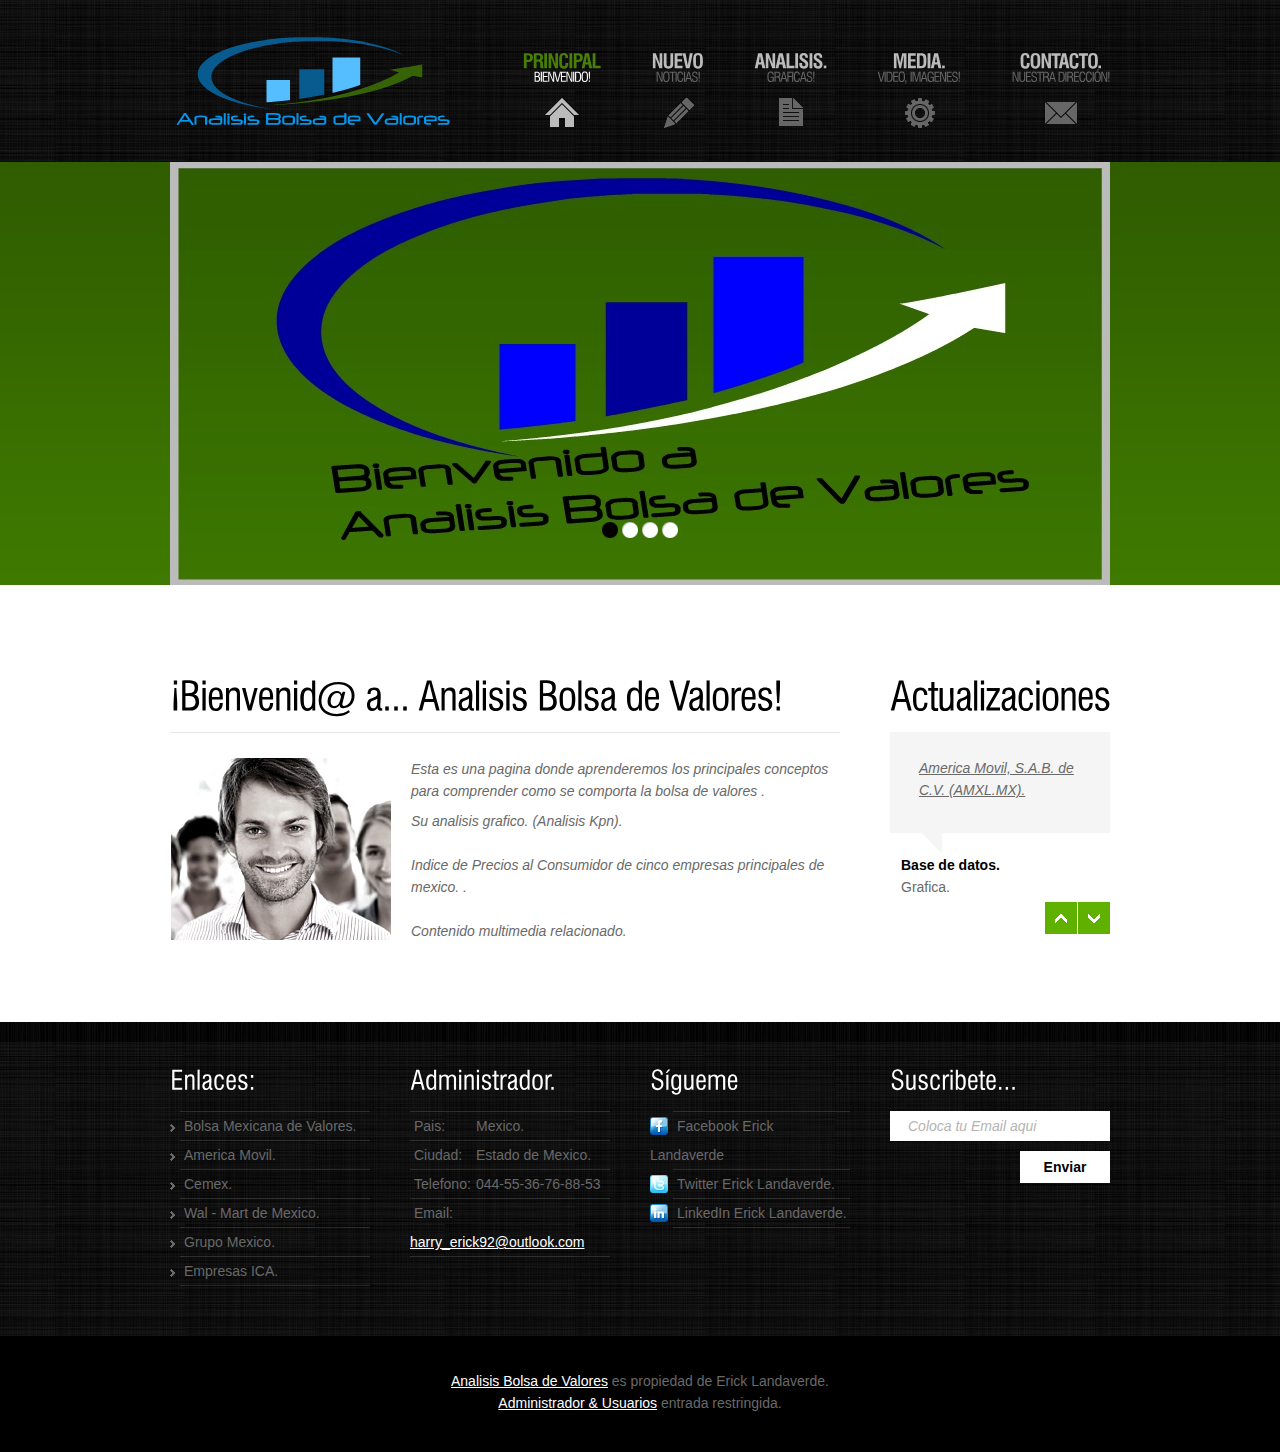
<file: index.html>
<!DOCTYPE html>
<html lang="es">
<head>
<title>Principal</title>
<meta charset="utf-8">
<link rel="stylesheet" href="css/reset.css" type="text/css" media="all">
<link rel="stylesheet" href="css/layout.css" type="text/css" media="all">
<link rel="stylesheet" href="css/style.css" type="text/css" media="all">
<script type="text/javascript" src="js/jquery-1.6.js" ></script>
<script type="text/javascript" src="js/cufon-yui.js"></script>
<script type="text/javascript" src="js/cufon-replace.js"></script>
<script type="text/javascript" src="js/Swis721_Cn_BT_400.font.js"></script>
<script type="text/javascript" src="js/Swis721_Cn_BT_700.font.js"></script>
<script type="text/javascript" src="js/jquery.easing.1.3.js"></script>
<script type="text/javascript" src="js/tms-0.3.js"></script>
<script type="text/javascript" src="js/tms_presets.js"></script>
<script type="text/javascript" src="js/jcarousellite.js"></script>
<script type="text/javascript" src="js/script.js"></script>
  <!--[if lt IE 9]>
  	<script type="text/javascript" src="js/html5.js"></script>
	<style type="text/css">
		.bg{ behavior: url(js/PIE.htc); }
	</style>
  <![endif]-->
	<!--[if lt IE 7]>
		<div style=' clear: both; text-align:center; position: relative;'>
			<a href="http://www.microsoft.com/windows/internet-explorer/default.aspx?ocid=ie6_countdown_bannercode"><img src="http://www.theie6countdown.com/images/upgrade.jpg" border="0"  alt="" /></a>
		</div>
	<![endif]-->
</head>
<body id="page1">
<div class="body1">
	<div class="body2">
		<div class="main">
<!-- header -->
			<header>
				<div class="wrapper">
				<h1><a href="index.html" id="logo">Progress Business Company</a></h1>
				<nav>
					<ul id="menu">
						<li id="nav1" class="active"><a href="index.html">Principal<span>Bienvenido!</span></a></li>
						<li id="nav2"><a href="Nuevo.html">Nuevo<span>Noticias!</span></a></li>
						<li id="nav3"><a href="Analisis.html">Analisis.<span>Graficas!</span></a></li>
						<li id="nav4"><a href="Media.html">Media.<span>Video, Imagenes!</span></a></li>
						<li id="nav5"><a href="Contacto.html">Contacto.<span>Nuestra Dirección!</span></a></li>
					</ul>
				</nav>
				</div>
				<div class="wrapper">
					<div class="slider">
					  <ul class="items">
						<li><img src="images/img1.jpg" alt=""></li>
						<li><img src="images/img2.jpg" alt=""></li>
						<li><img src="images/img3.jpg" alt=""></li>
						<li><img src="images/img4.jpg" alt=""></li>
					  </ul>
					</div>
				</div>
			</header><div class="ic">More Website Templates  at TemplateMonster.com!</div>
<!-- header end-->
		</div>
	</div>
	</div>
	<div class="body3">
		<div class="main">
<!-- content -->
			<!-- Primer Wrapper conteniedo descripcion de la pagina.............................................................................. -->
			<article id="content">
				<div class="wrapper">
					<section class="col1">
						<h2 class="under">¡Bienvenid@ a... Analisis Bolsa de Valores!</h2>
						<div class="wrapper">
							<figure class="left marg_right1"><img src="images/page1_img1.jpg" alt=""></figure>
							<p class="pad_bot1">Esta es una pagina donde aprenderemos los principales conceptos para comprender como se comporta la bolsa de valores .</p>
							<p>Su analisis grafico. (Analisis Kpn).</p>
							<p>Indice de Precios al Consumidor de cinco empresas principales de mexico. .</p>
							<p>Contenido multimedia relacionado.</p>
						</div>
					</section>
					<section class="col2 pad_left1">
						<h2>Actualizaciones.</h2>
						<div class="testimonials">
						<div id="testimonials">
						  <ul>
							<li>
								<div>
									<a href="AnalisisAmericaMovil.php">America Movil, S.A.B. de C.V. (AMXL.MX).</a>
								</div>
								<span><strong class="color1">Base de datos.</strong> <br>
								Grafica.</span>
							</li>
							<li>
								<div>
									<a href="AnalisisCemex.php">Cemex, S.A.B. de C.V. (CEMEXCPO.MX).</a>
								</div>
								<span><strong class="color1">Base de datos.</strong> <br>
								Grafica.</span>
							</li>
							<li>
								<div>
									<a href="AnalisisWal-Mart.php">Wal - Mart de Mexico, S.A.B. de C.V. (WALMEXV.MX).</a>
								</div>
								<span><strong class="color1">Base de datos.</strong> <br>
								Grafica.</span>
							</li>
							<li>
								<div>
									<a href="AnalisisGrupoMexico.php">Grupo Mexico, S.A.B. de C.V. (GMEXICOB.MX).</a>
								</div>
								<span><strong class="color1">Base de datos.</strong> <br>
								Grafica.</span>
							</li>
							<li>
								<div>
									<a href="AnalisisEmpresasICA.php">Empresas ICA, S.A.B. de C.V. (ICA.MX).</a>
								</div>
								<span><strong class="color1">Base de datos.</strong> <br>
								Grafica.</span>
							</li>
						  </ul>
						</div>
						<a href="#" class="up"></a>
						<a href="#" class="down"></a>
						</div>
					</section>
				</div>
				<!-- .............................................................................................................................. -->
				<br>
			<!--
				<div class="wrapper">
					<section class="cols">
						<h3><span class="dropcap">A</span>Business<span>planning</span></h3>
						<p class="pad_bot1">Progress is one of <a href="http://blog.templatemonster.com/free-website-templates/" target="_blank">free website templates</a> created by TemplateMonster.com, optimized for 1024x768 res.</p>
						<a href="#" class="link1">Read More</a>
					</section>
					<section class="cols pad_left1">
						<h3><span class="dropcap">B</span>Business<span>strategies</span></h3>
						<p class="pad_bot1">This <a href="http://blog.templatemonster.com/2011/07/11/free-website-template-slider-typography/">Progress Template</a> goes with two packages – with PSD source files and without them.</p>
						<a href="#" class="link1">Read More</a>
					</section>
					<section class="cols pad_left1">
						<h3><span class="dropcap">C</span>Powerful<span>analytics</span></h3>
						<p class="pad_bot1">PSD source files are available for free for registered members. The basic package is available for anyone.</p>
						<a href="#" class="link1">Read More</a>
					</section>
					<section class="cols pad_left1">
						<h3><span class="dropcap">D</span>Worldwide<span>solutions</span></h3>
						<p class="pad_bot1">This website template has several pages: Home, News, Services, Products, Contacts (contact form doesn’t work).</p>
						<a href="#" class="link1">Read More</a>
					</section>
				</div>
			-->
				<!-- .............................................................................................................................. -->
			</article>
		</div>
	</div>
	<div class="body4">
		<div class="main">
			<article id="content2">
				<div class="wrapper">
					<section class="col3">
						<h4>Enlaces:</h4>
						<ul class="list1">
							<li><a href="www.bmv.com.mx">Bolsa Mexicana de Valores.</a></li>
							<li><a href="http://mx.finanzas.yahoo.com/q?s=AMXL.MX">America Movil.</a></li>
							<li><a href="http://mx.finanzas.yahoo.com/q?s=CEMEXCPO.MX">Cemex.</a></li>
							<li><a href="http://mx.finanzas.yahoo.com/q?s=WALMEXV.MX">Wal - Mart de Mexico.</a></li>
							<li><a href="http://mx.finanzas.yahoo.com/q?s=GMEXICOB.MX">Grupo Mexico.</a></li>
							<li><a href="http://mx.finanzas.yahoo.com/q?s=ICA.MX">Empresas ICA.</a></li>
						</ul>
					</section>
					<section class="col3 pad_left2">
						<h4>Administrador.</h4>
						<ul class="address">
							<li><span>Pais:</span>Mexico.</li>
							<li><span>Ciudad:</span>Estado de Mexico.</li>
							<li><span>Telefono:</span>044-55-36-76-88-53</li>
							<li><span>Email:</span><a href="mailto:">harry_erick92@outlook.com</a></li>
						</ul>
					</section>
					<section class="col3 pad_left2">
						<h4>Sígueme </h4>
						<ul id="icons">
							<li><a href="https://www.facebook.com/erickalbertolandaverde"><img src="images/icon1.jpg" alt="">Facebook Erick Landaverde</a></li>
							<li><a href="https://twitter.com/ericklandaverde"><img src="images/icon2.jpg" alt="">Twitter Erick Landaverde.</a></li>
							<li><a href="https://mx.linkedin.com/pub/erick-landaverde-hernandez/60/9b8/b30"><img src="images/icon3.jpg" alt="">LinkedIn Erick Landaverde.</a></li>
						</ul>
					</section>
					<section class="col2 right">
						<h4>Suscribete...</h4>
						<form id="newsletter" method="post">
							<div>
								<div class="wrapper">
									<input class="input" type="text" value="Coloca tu Email aqui"  onblur="if(this.value=='') this.value='Type Your Email Here'" onfocus="if(this.value =='Type Your Email Here' ) this.value=''" >
								</div>
								<a href="#" class="button" onclick="document.getElementById('newsletter').submit()">Enviar</a>
							</div>
						</form>
					</section>
				</div>
			</article>
<!-- content end -->
		</div>
	</div>
		<div class="main">
<!-- footer -->
			<footer>
				<a rel="nofollow" href="" target="_blank">Analisis Bolsa de Valores</a> es propiedad de Erick Landaverde.<br>
				<a href="Login-ajax/index.php" target="_blank">Administrador & Usuarios</a> entrada restringida.	
			</footer>
<!-- footer end -->
		</div>
<script type="text/javascript"> Cufon.now(); </script>
</body>
</html>
</file>
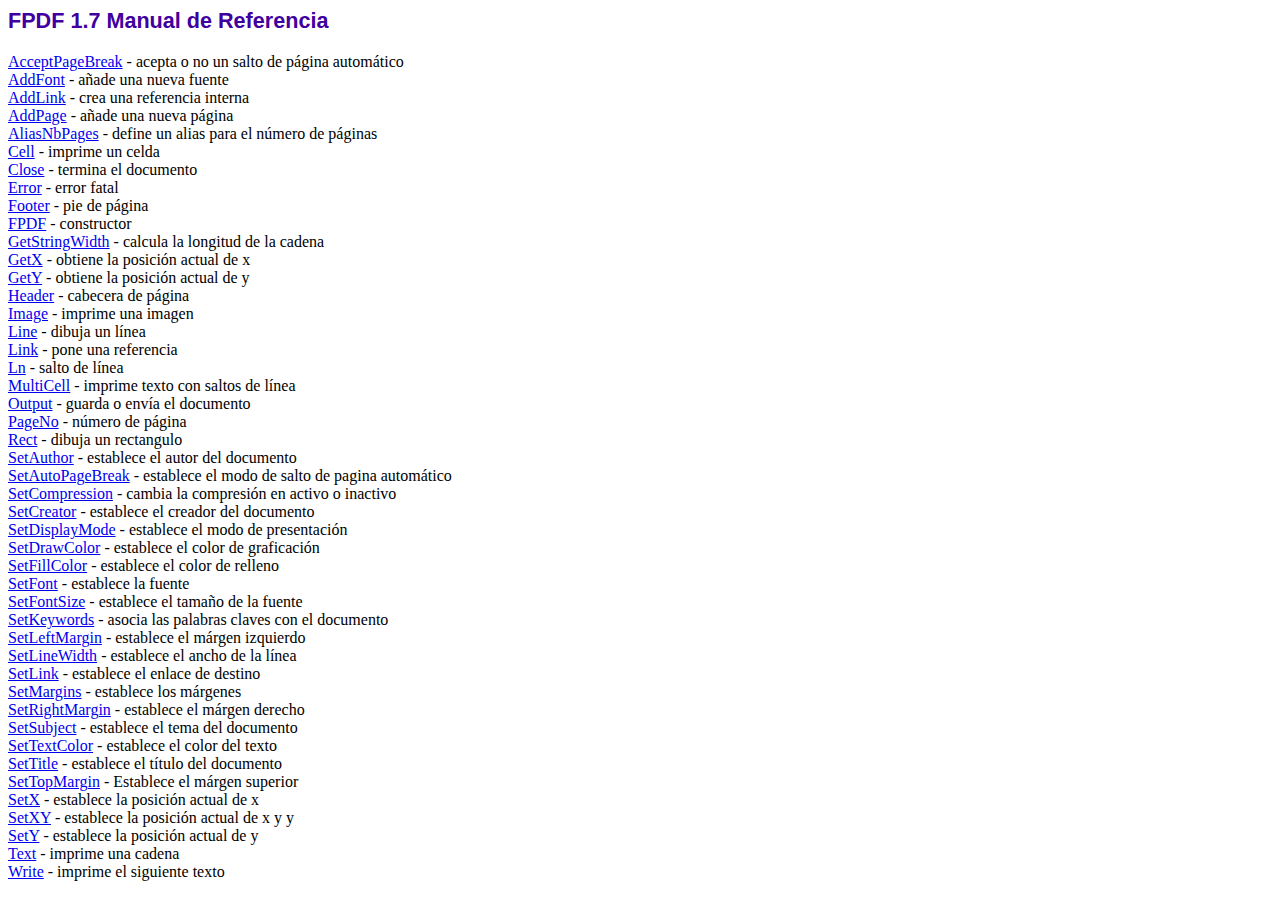
<file: include/fpdf/doc/index.htm>
<!DOCTYPE html PUBLIC "-//W3C//DTD HTML 4.01 Transitional//EN">
<html>
<head>
<meta http-equiv="Content-Type" content="text/html; charset=ISO-8859-1">
<title>FPDF 1.7 Manual de Referencia</title>
<link type="text/css" rel="stylesheet" href="../fpdf.css">
</head>
<body>
<h1>FPDF 1.7 Manual de Referencia</h1>
<a href="acceptpagebreak.htm">AcceptPageBreak</a> - acepta o no un salto de p�gina autom�tico<br>
<a href="addfont.htm">AddFont</a> - a�ade una nueva fuente<br>
<a href="addlink.htm">AddLink</a> - crea una referencia interna<br>
<a href="addpage.htm">AddPage</a> - a�ade una nueva p�gina<br>
<a href="aliasnbpages.htm">AliasNbPages</a> - define un alias para el n�mero de p�ginas<br>
<a href="cell.htm">Cell</a> - imprime un celda<br>
<a href="close.htm">Close</a> - termina el documento<br>
<a href="error.htm">Error</a> - error fatal<br>
<a href="footer.htm">Footer</a> - pie de p�gina<br>
<a href="fpdf.htm">FPDF</a> - constructor<br>
<a href="getstringwidth.htm">GetStringWidth</a> - calcula la longitud de la cadena<br>
<a href="getx.htm">GetX</a> - obtiene la posici�n actual de x<br>
<a href="gety.htm">GetY</a> - obtiene la posici�n actual de y<br>
<a href="header.htm">Header</a> - cabecera de p�gina<br>
<a href="image.htm">Image</a> - imprime una imagen<br>
<a href="line.htm">Line</a> - dibuja un l�nea<br>
<a href="link.htm">Link</a> - pone una referencia<br>
<a href="ln.htm">Ln</a> - salto de l�nea<br>
<a href="multicell.htm">MultiCell</a> - imprime texto con saltos de l�nea<br>
<a href="output.htm">Output</a> - guarda o env�a el documento<br>
<a href="pageno.htm">PageNo</a> - n�mero de p�gina<br>
<a href="rect.htm">Rect</a> - dibuja un rectangulo<br>
<a href="setauthor.htm">SetAuthor</a> - establece el autor del documento<br>
<a href="setautopagebreak.htm">SetAutoPageBreak</a> - establece el modo de salto de pagina autom�tico<br>
<a href="setcompression.htm">SetCompression</a> - cambia la compresi�n en activo o inactivo<br>
<a href="setcreator.htm">SetCreator</a> - establece el creador del documento<br>
<a href="setdisplaymode.htm">SetDisplayMode</a> - establece el modo de presentaci�n<br>
<a href="setdrawcolor.htm">SetDrawColor</a> - establece el color de graficaci�n<br>
<a href="setfillcolor.htm">SetFillColor</a> - establece el color de relleno<br>
<a href="setfont.htm">SetFont</a> - establece la fuente<br>
<a href="setfontsize.htm">SetFontSize</a> - establece el tama�o de la fuente<br>
<a href="setkeywords.htm">SetKeywords</a> - asocia las palabras claves con el documento<br>
<a href="setleftmargin.htm">SetLeftMargin</a> - establece el m�rgen izquierdo<br>
<a href="setlinewidth.htm">SetLineWidth</a> - establece el ancho de la l�nea<br>
<a href="setlink.htm">SetLink</a> - establece el enlace de destino<br>
<a href="setmargins.htm">SetMargins</a> - establece los m�rgenes<br>
<a href="setrightmargin.htm">SetRightMargin</a> - establece el m�rgen derecho<br>
<a href="setsubject.htm">SetSubject</a> - establece el tema del documento<br>
<a href="settextcolor.htm">SetTextColor</a> - establece el color del texto<br>
<a href="settitle.htm">SetTitle</a> - establece el t�tulo del documento<br>
<a href="settopmargin.htm">SetTopMargin</a> - Establece el m�rgen superior<br>
<a href="setx.htm">SetX</a> - establece la posici�n actual de x<br>
<a href="setxy.htm">SetXY</a> - establece la posici�n actual de x y y<br>
<a href="sety.htm">SetY</a> - establece la posici�n actual de y<br>
<a href="text.htm">Text</a> - imprime una cadena<br>
<a href="write.htm">Write</a> - imprime el siguiente texto<br>
</body>
</html>
</file>
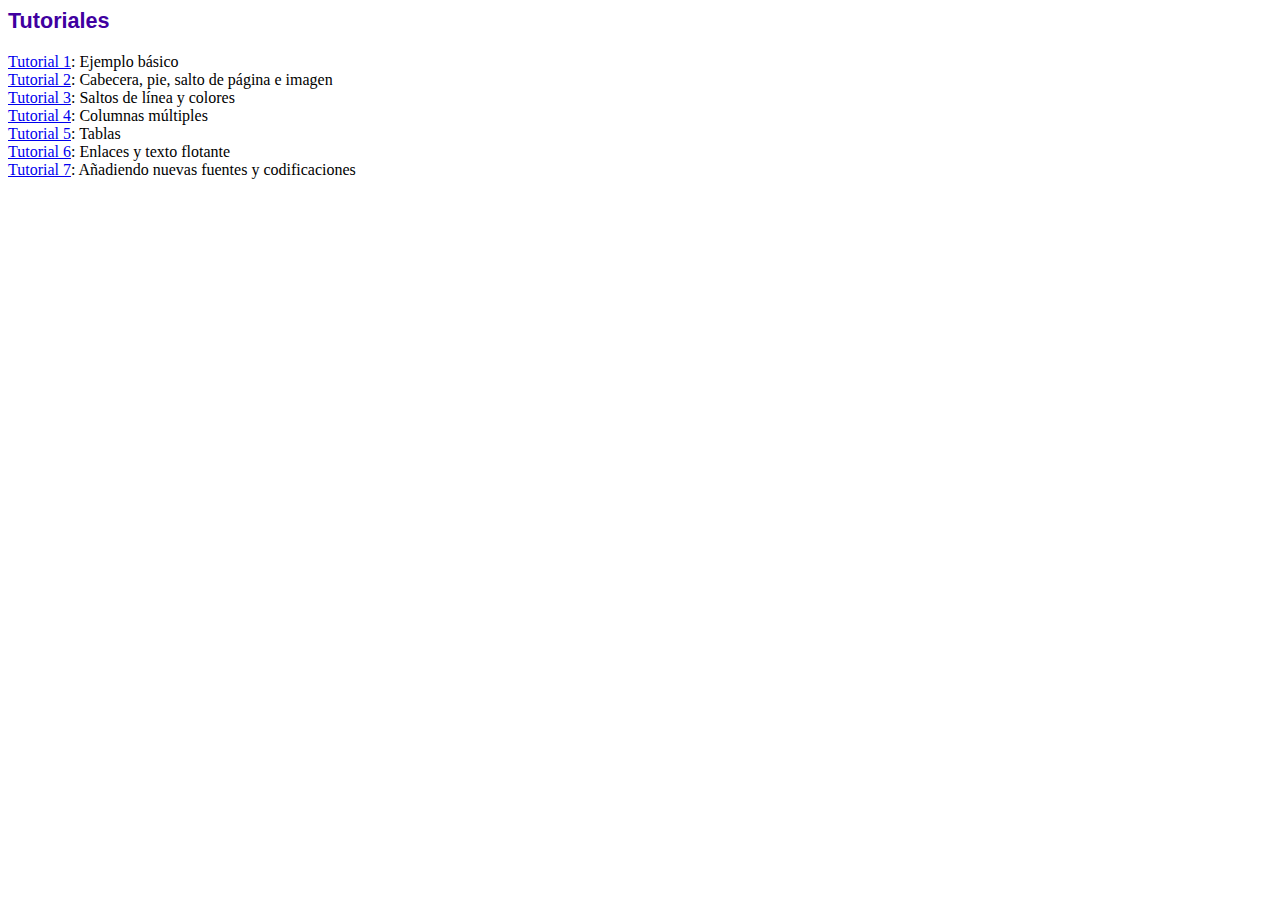
<file: include/fpdf/tutorial/index.htm>
<!DOCTYPE html PUBLIC "-//W3C//DTD HTML 4.01 Transitional//EN">
<html>
<head>
<meta http-equiv="Content-Type" content="text/html; charset=ISO-8859-1">
<title>Tutoriales</title>
<link type="text/css" rel="stylesheet" href="../fpdf.css">
</head>
<body>
<h1>Tutoriales</h1>
<ul style="list-style-type:none; margin-left:0; padding-left:0">
<li><a href="tuto1.htm">Tutorial 1</a>: Ejemplo b�sico</li>
<li><a href="tuto2.htm">Tutorial 2</a>: Cabecera, pie, salto de p�gina e imagen</li>
<li><a href="tuto3.htm">Tutorial 3</a>: Saltos de l�nea y colores</li>
<li><a href="tuto4.htm">Tutorial 4</a>: Columnas m�ltiples</li>
<li><a href="tuto5.htm">Tutorial 5</a>: Tablas</li>
<li><a href="tuto6.htm">Tutorial 6</a>: Enlaces y texto flotante</li>
<li><a href="tuto7.htm">Tutorial 7</a>: A�adiendo nuevas fuentes y codificaciones</li>
</UL>
</body>
</html>
</file>
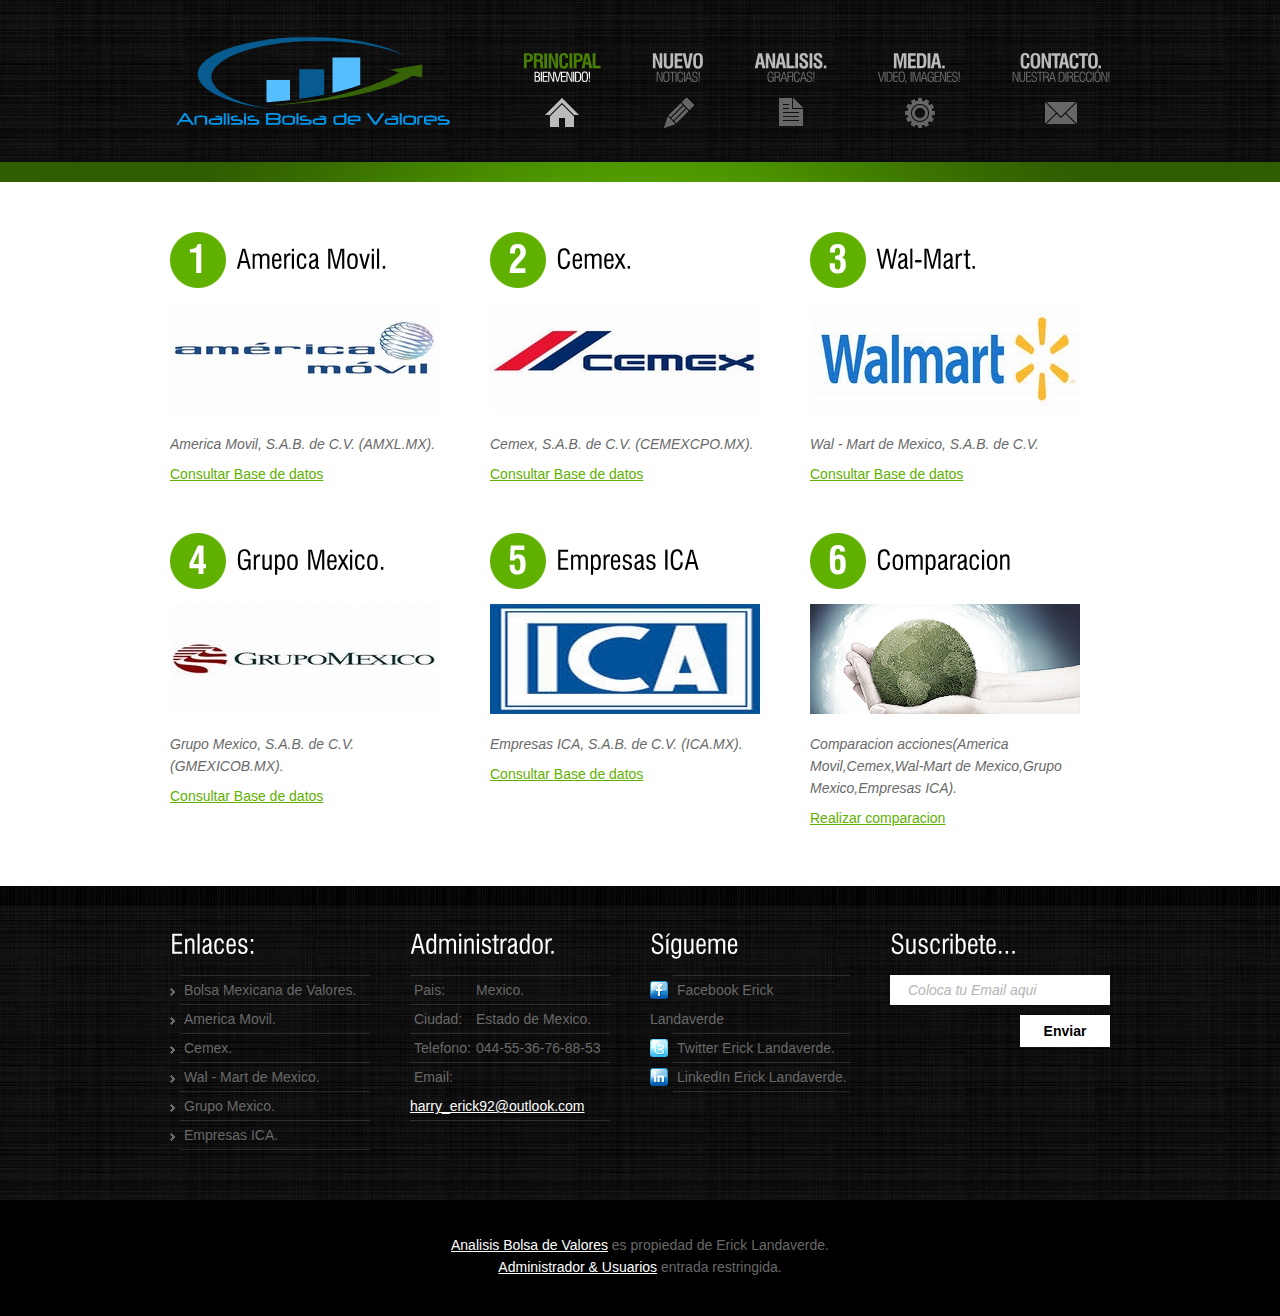
<file: Analisis.html>
<!DOCTYPE html>
<html lang="es">
<head>
<title>Analisis</title>
<meta charset="utf-8">
<link rel="stylesheet" href="css/reset.css" type="text/css" media="all">
<link rel="stylesheet" href="css/layout.css" type="text/css" media="all">
<link rel="stylesheet" href="css/style.css" type="text/css" media="all">
<script type="text/javascript" src="js/jquery-1.6.js" ></script>
<script type="text/javascript" src="js/cufon-yui.js"></script>
<script type="text/javascript" src="js/cufon-replace.js"></script>
<script type="text/javascript" src="js/Swis721_Cn_BT_400.font.js"></script>
<script type="text/javascript" src="js/Swis721_Cn_BT_700.font.js"></script>
<script type="text/javascript" src="js/tabs.js"></script>

  <!--[if lt IE 9]>
  	<script type="text/javascript" src="js/html5.js"></script>
	<style type="text/css">
		.bg{ behavior: url(js/PIE.htc); }
	</style>
  <![endif]-->
	<!--[if lt IE 7]>
		<div style=' clear: both; text-align:center; position: relative;'>
			<a href="http://www.microsoft.com/windows/internet-explorer/default.aspx?ocid=ie6_countdown_bannercode"><img src="http://www.theie6countdown.com/images/upgrade.jpg" border="0"  alt="" /></a>
		</div>
	<![endif]-->

</head>

<body id="page4">
	<div class="body1">
	<div class="body2">
	<div class="body5">
		<div class="main">
<!-- header -->
			<header>
				<div class="wrapper">
				<h1><a href="index.html" id="logo">Progress Business Company</a></h1>
				<nav>
					<ul id="menu">
						<li id="nav1" class="active"><a href="index.html">Principal<span>Bienvenido!</span></a></li>
						<li id="nav2"><a href="Nuevo.html">Nuevo<span>Noticias!</span></a></li>
						<li id="nav3"><a href="Analisis.html">Analisis.<span>Graficas!</span></a></li>
						<li id="nav4"><a href="Media.html">Media.<span>Video, Imagenes!</span></a></li>
						<li id="nav5"><a href="Contacto.html">Contacto.<span>Nuestra Dirección!</span></a></li>
					</ul>
				</nav>
				</div>
			</header><div class="ic">More Website Templates  at TemplateMonster.com!</div>
<!-- header end-->
		</div>
	</div>
	</div>
	</div>
	<div class="body3">
		<div class="main">
<!-- content -->
			<article id="content">
				<div class="wrapper">
					<!--___________________________________________________________________________________________________________ -->
					<section class="cols">
						<div class="wrapper pad_bot2">
							<h3><span class="dropcap">1</span>America Movil.</h3>
							<figure><img src="images/page4_img1.jpg" alt=""></figure>
							<p class="pad_bot1">America Movil, S.A.B. de C.V. (AMXL.MX).</p>
							<a href="AnalisisAmericaMovil.php" class="link1">Consultar Base de datos</a>
						</div>
						
						<div class="wrapper">
							<h3><span class="dropcap">4</span>Grupo Mexico.</h3>
							<figure><img src="images/page4_img2.jpg" alt=""></figure>
							<p class="pad_bot1">Grupo Mexico, S.A.B. de C.V. (GMEXICOB.MX).</p>
							<a href="AnalisisGrupoMexico.php" class="link1">Consultar Base de datos</a>
						</div>
					</section>
					<!--___________________________________________________________________________________________________________ -->
					<section class="cols pad_left1">
						<div class="wrapper pad_bot2">
							<h3><span class="dropcap">2</span>Cemex.</h3>
							<figure><img src="images/page4_img3.jpg" alt=""></figure>
							<p class="pad_bot1">Cemex, S.A.B. de C.V. (CEMEXCPO.MX).</p>
							<a href="AnalisisCemex.php" class="link1">Consultar Base de datos</a>
						</div>
						
						<div class="wrapper">
							<h3><span class="dropcap">5</span>Empresas ICA</h3>
							<figure><img src="images/page4_img4.jpg" alt=""></figure>
							<p class="pad_bot1">Empresas ICA, S.A.B. de C.V. (ICA.MX).</p>
							<a href="AnalisisEmpresasICA.php" class="link1">Consultar Base de datos</a>
						</div>
					</section>
					<!--___________________________________________________________________________________________________________ -->
					<section class="cols pad_left1">
						<div class="wrapper pad_bot2">
							<h3><span class="dropcap">3</span>Wal-Mart.</h3>
							<figure><img src="images/page4_img5.jpg" alt=""></figure>
							<p class="pad_bot1">Wal - Mart de Mexico, S.A.B. de C.V.</p>
							<a href="AnalisisWal-Mart.php" class="link1">Consultar Base de datos</a>
						</div>

						<div class="wrapper">
							<h3><span class="dropcap">6</span>Comparacion</h3>
							<figure><img src="images/page4_img6.jpg" alt=""></figure>
							<p class="pad_bot1">Comparacion acciones(America Movil,Cemex,Wal-Mart de Mexico,Grupo Mexico,Empresas ICA).</p>
							<a href="AnalisisComparacion.php" class="link1">Realizar comparacion</a>
						</div>
					</section>
					<!--___________________________________________________________________________________________________________ -->
				</div>
			</article>
		</div>
	</div>
	<div class="body4">
		<div class="main">
			<article id="content2">
				<div class="wrapper">
					<section class="col3">
						<h4>Enlaces:</h4>
						<ul class="list1">
							<li><a href="www.bmv.com.mx">Bolsa Mexicana de Valores.</a></li>
							<li><a href="http://mx.finanzas.yahoo.com/q?s=AMXL.MX">America Movil.</a></li>
							<li><a href="http://mx.finanzas.yahoo.com/q?s=CEMEXCPO.MX">Cemex.</a></li>
							<li><a href="http://mx.finanzas.yahoo.com/q?s=WALMEXV.MX">Wal - Mart de Mexico.</a></li>
							<li><a href="http://mx.finanzas.yahoo.com/q?s=GMEXICOB.MX">Grupo Mexico.</a></li>
							<li><a href="http://mx.finanzas.yahoo.com/q?s=ICA.MX">Empresas ICA.</a></li>
						</ul>
					</section>
					<section class="col3 pad_left2">
						<h4>Administrador.</h4>
						<ul class="address">
							<li><span>Pais:</span>Mexico.</li>
							<li><span>Ciudad:</span>Estado de Mexico.</li>
							<li><span>Telefono:</span>044-55-36-76-88-53</li>
							<li><span>Email:</span><a href="mailto:">harry_erick92@outlook.com</a></li>
						</ul>
					</section>
					<section class="col3 pad_left2">
						<h4>Sígueme </h4>
						<ul id="icons">
							<li><a href="https://www.facebook.com/erickalbertolandaverde"><img src="images/icon1.jpg" alt="">Facebook Erick Landaverde</a></li>
							<li><a href="#"><img src="images/icon2.jpg" alt="">Twitter Erick Landaverde.</a></li>
							<li><a href="#"><img src="images/icon3.jpg" alt="">LinkedIn Erick Landaverde.</a></li>
						</ul>
					</section>
					<section class="col2 right">
						<h4>Suscribete...</h4>
						<form id="newsletter" method="post">
							<div>
								<div class="wrapper">
									<input class="input" type="text" value="Coloca tu Email aqui"  onblur="if(this.value=='') this.value='Type Your Email Here'" onfocus="if(this.value =='Type Your Email Here' ) this.value=''" >
								</div>
								<a href="#" class="button" onclick="document.getElementById('newsletter').submit()">Enviar</a>
							</div>
						</form>
					</section>
				</div>
			</article>
<!-- content end -->
		</div>
	</div>
		<div class="main">
<!-- footer -->
			<footer>
				<a rel="nofollow" href="" target="_blank">Analisis Bolsa de Valores</a> es propiedad de Erick Landaverde.<br>
				<a href="Login-ajax/index.php" target="_blank">Administrador & Usuarios</a> entrada restringida.
			</footer>
<!-- footer end -->
		</div>
<script type="text/javascript"> Cufon.now(); </script>
</body>
</html>
</file>
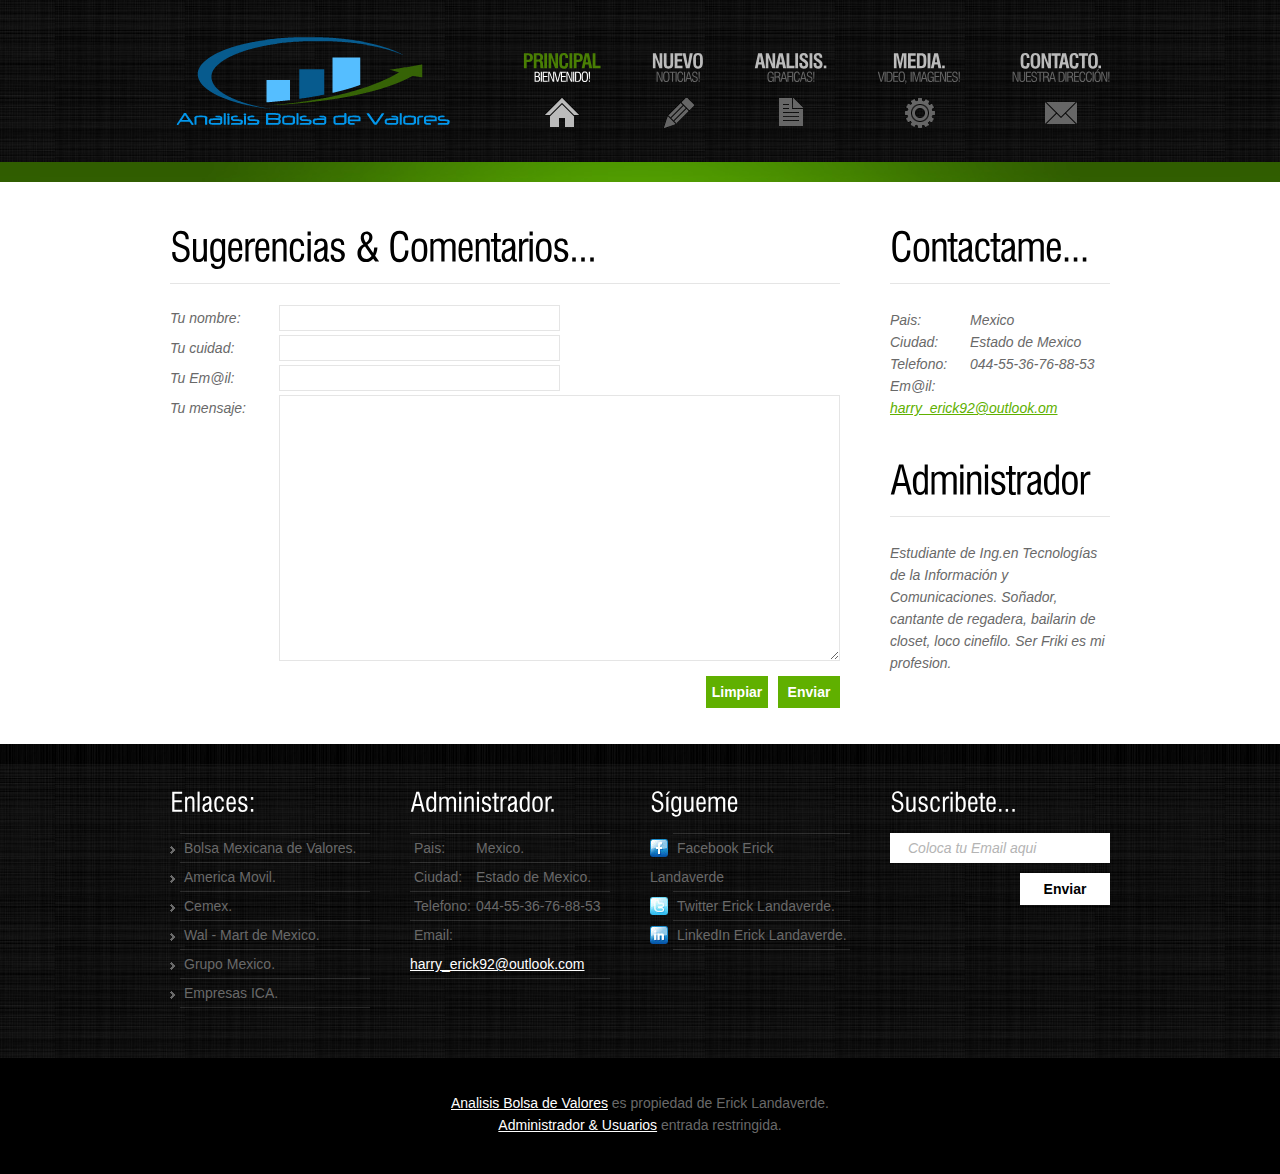
<file: Contacto.html>
<!DOCTYPE html>
<html lang="es">
<head>
<title>Contacto</title>
<meta charset="utf-8">
<link rel="stylesheet" href="css/reset.css" type="text/css" media="all">
<link rel="stylesheet" href="css/layout.css" type="text/css" media="all">
<link rel="stylesheet" href="css/style.css" type="text/css" media="all">
<script type="text/javascript" src="js/jquery-1.6.js" ></script>
<script type="text/javascript" src="js/cufon-yui.js"></script>
<script type="text/javascript" src="js/cufon-replace.js"></script>
<script type="text/javascript" src="js/Swis721_Cn_BT_400.font.js"></script>
<script type="text/javascript" src="js/Swis721_Cn_BT_700.font.js"></script>
<script type="text/javascript" src="js/tabs.js"></script>
<!--[if lt IE 9]>
  	<script type="text/javascript" src="js/html5.js"></script>
	<style type="text/css">
		.bg{ behavior: url(js/PIE.htc); }
	</style>
<![endif]-->
<!--[if lt IE 7]>
		<div style=' clear: both; text-align:center; position: relative;'>
			<a href="http://www.microsoft.com/windows/internet-explorer/default.aspx?ocid=ie6_countdown_bannercode"><img src="http://www.theie6countdown.com/images/upgrade.jpg" border="0"  alt="" /></a>
		</div>
<![endif]-->
</head>
<body id="page5">
	<div class="body1">
	<div class="body2">
	<div class="body5">
		<div class="main">
<!-- header -->
			<header>
				<div class="wrapper">
				<h1><a href="index.html" id="logo">Progress Business Company</a></h1>
				<nav>
					<ul id="menu">
						<li id="nav1" class="active"><a href="index.html">Principal<span>Bienvenido!</span></a></li>
						<li id="nav2"><a href="Nuevo.html">Nuevo<span>Noticias!</span></a></li>
						<li id="nav3"><a href="Analisis.html">Analisis.<span>Graficas!</span></a></li>
						<li id="nav4"><a href="Media.html">Media.<span>Video, Imagenes!</span></a></li>
						<li id="nav5"><a href="Contacto.html">Contacto.<span>Nuestra Dirección!</span></a></li>
					</ul>
				</nav>
				</div>
			</header><div class="ic">More Website Templates  at TemplateMonster.com!</div>
<!-- header end-->
		</div>
	</div>
	</div>
	</div>
	<div class="body3">
		<div class="main">
<!-- content -->
			<article id="content">
				<div class="wrapper">
					<section class="col1">
						<h2 class="under">Sugerencias & Comentarios...</h2>
						<form id="ContactForm" method="post">
						<div>
							<div  class="wrapper">
								<span>Tu nombre:</span>
								<input type="text" class="input" >
							</div>
							<div  class="wrapper">
								<span>Tu cuidad:</span>
								<input type="text" class="input" >
							</div>
							<div  class="wrapper">
								<span>Tu Em@il:</span>
								<input type="text" class="input" >
							</div>
							<div  class="textarea_box">
								<span>Tu mensaje:</span>
								<textarea name="textarea" cols="1" rows="1"></textarea>
							</div>
							<a href="#" onClick="document.getElementById('ContactForm').submit()">Enviar</a>
							<a href="#" onClick="document.getElementById('ContactForm').reset()">Limpiar</a>
						</div>
					</form>
					</section>
					<section class="col2 pad_left1">
						<h2 class="under">Contactame...</h2>
						<div id="address"><span>Pais:<br>
								Ciudad:<br>
								Telefono:<br>
								Em@il:</span>
								Mexico<br>
								Estado de Mexico<br>
								044-55-36-76-88-53<br>
								<a href="mailto:" class="color2">harry_erick92@outlook.om</a></div>
						<h2 class="under">Administrador</h2>
						<p>Estudiante de Ing.en Tecnologías de la Información y Comunicaciones. Soñador, cantante de regadera, bailarin de closet, loco cinefilo. Ser Friki es mi profesion.</p>
					</section>
				</div>

			</article>
		</div>
	</div>
	<div class="body4">
		<div class="main">
			<article id="content2">
				<div class="wrapper">
					<section class="col3">
						<h4>Enlaces:</h4>
						<ul class="list1">
							<li><a href="www.bmv.com.mx">Bolsa Mexicana de Valores.</a></li>
							<li><a href="http://mx.finanzas.yahoo.com/q?s=AMXL.MX">America Movil.</a></li>
							<li><a href="http://mx.finanzas.yahoo.com/q?s=CEMEXCPO.MX">Cemex.</a></li>
							<li><a href="http://mx.finanzas.yahoo.com/q?s=WALMEXV.MX">Wal - Mart de Mexico.</a></li>
							<li><a href="http://mx.finanzas.yahoo.com/q?s=GMEXICOB.MX">Grupo Mexico.</a></li>
							<li><a href="http://mx.finanzas.yahoo.com/q?s=ICA.MX">Empresas ICA.</a></li>
						</ul>
					</section>
					<section class="col3 pad_left2">
						<h4>Administrador.</h4>
						<ul class="address">
							<li><span>Pais:</span>Mexico.</li>
							<li><span>Ciudad:</span>Estado de Mexico.</li>
							<li><span>Telefono:</span>044-55-36-76-88-53</li>
							<li><span>Email:</span><a href="mailto:">harry_erick92@outlook.com</a></li>
						</ul>
					</section>
					<section class="col3 pad_left2">
						<h4>Sígueme </h4>
						<ul id="icons">
							<li><a href="https://www.facebook.com/erickalbertolandaverde"><img src="images/icon1.jpg" alt="">Facebook Erick Landaverde</a></li>
							<li><a href="#"><img src="images/icon2.jpg" alt="">Twitter Erick Landaverde.</a></li>
							<li><a href="#"><img src="images/icon3.jpg" alt="">LinkedIn Erick Landaverde.</a></li>
						</ul>
					</section>
					<section class="col2 right">
						<h4>Suscribete...</h4>
						<form id="newsletter" method="post">
							<div>
								<div class="wrapper">
									<input class="input" type="text" value="Coloca tu Email aqui"  onblur="if(this.value=='') this.value='Type Your Email Here'" onfocus="if(this.value =='Type Your Email Here' ) this.value=''" >
								</div>
								<a href="#" class="button" onclick="document.getElementById('newsletter').submit()">Enviar</a>
							</div>
						</form>
					</section>
				</div>
			</article>
<!-- content end -->
		</div>
	</div>
		<div class="main">
<!-- footer -->
			<footer>
				<a rel="nofollow" href="" target="_blank">Analisis Bolsa de Valores</a> es propiedad de Erick Landaverde.<br>
				<a href="Login-ajax/index.php" target="_blank">Administrador & Usuarios</a> entrada restringida.
			</footer>
<!-- footer end -->
		</div>
<script type="text/javascript"> Cufon.now(); </script>
</body>
</html>
</file>
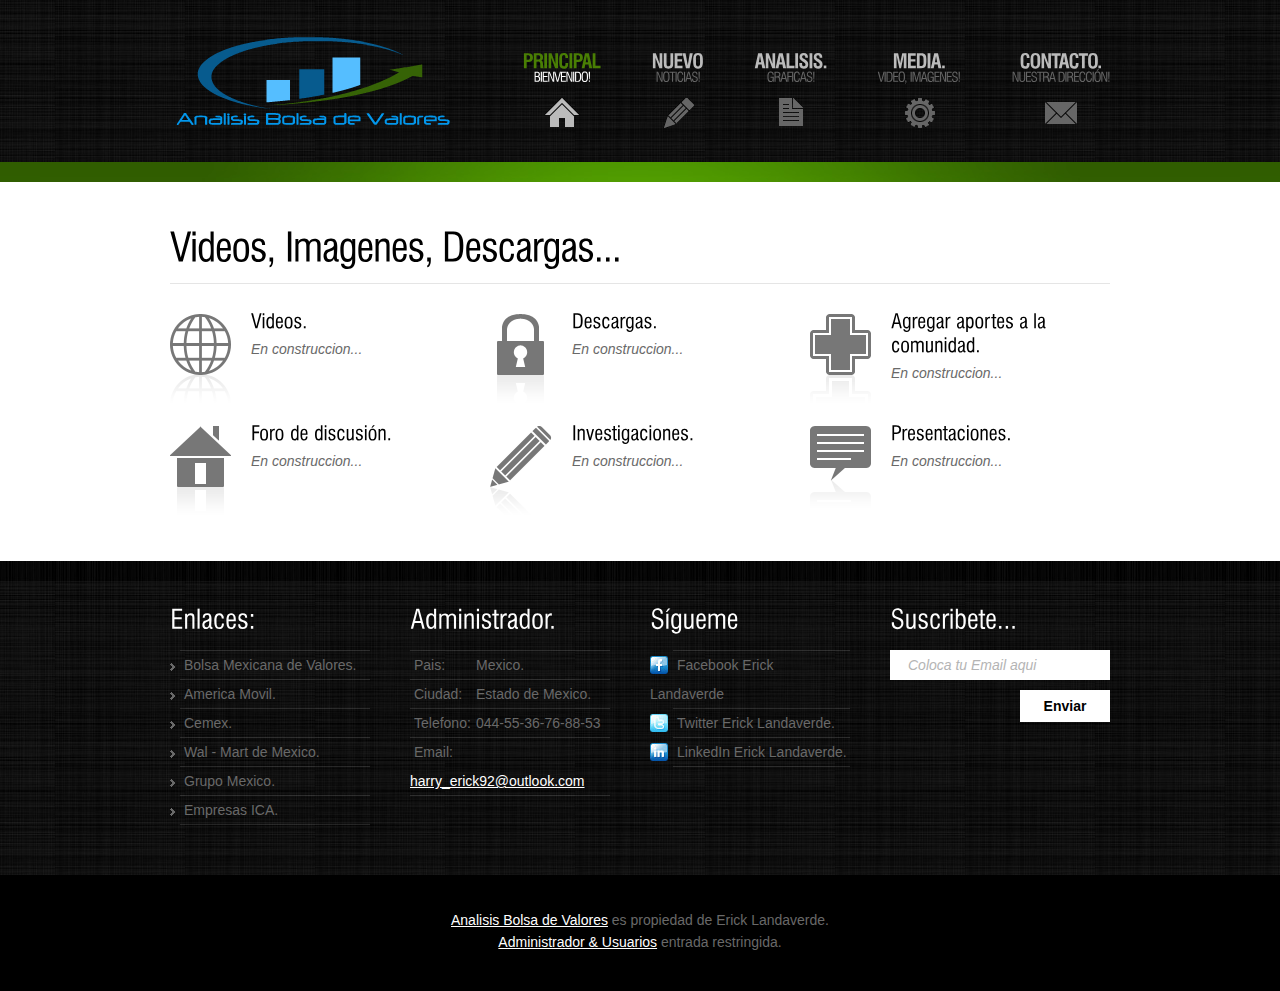
<file: Media.html>
<!DOCTYPE html>
<html lang="es">
<head>
<title>Media</title>
<meta charset="utf-8">
<link rel="stylesheet" href="css/reset.css" type="text/css" media="all">
<link rel="stylesheet" href="css/layout.css" type="text/css" media="all">
<link rel="stylesheet" href="css/style.css" type="text/css" media="all">
<script type="text/javascript" src="js/jquery-1.6.js" ></script>
<script type="text/javascript" src="js/cufon-yui.js"></script>
<script type="text/javascript" src="js/cufon-replace.js"></script>
<script type="text/javascript" src="js/Swis721_Cn_BT_400.font.js"></script>
<script type="text/javascript" src="js/Swis721_Cn_BT_700.font.js"></script>
<script type="text/javascript" src="js/tabs.js"></script>

  <!--[if lt IE 9]>
  	<script type="text/javascript" src="js/html5.js"></script>
	<style type="text/css">
		.bg{ behavior: url(js/PIE.htc); }
	</style>
  <![endif]-->
	<!--[if lt IE 7]>
		<div style=' clear: both; text-align:center; position: relative;'>
			<a href="http://www.microsoft.com/windows/internet-explorer/default.aspx?ocid=ie6_countdown_bannercode"><img src="http://www.theie6countdown.com/images/upgrade.jpg" border="0"  alt="" /></a>
		</div>
	<![endif]-->

</head>

<body id="page3">
	<div class="body1">
	<div class="body2">
	<div class="body5">
		<div class="main">
<!-- header -->
			<header>
				<div class="wrapper">
				<h1><a href="index.html" id="logo">Progress Business Company</a></h1>
				<nav>
					<ul id="menu">
						<li id="nav1" class="active"><a href="index.html">Principal<span>Bienvenido!</span></a></li>
						<li id="nav2"><a href="Nuevo.html">Nuevo<span>Noticias!</span></a></li>
						<li id="nav3"><a href="Analisis.html">Analisis.<span>Graficas!</span></a></li>
						<li id="nav4"><a href="Media.html">Media.<span>Video, Imagenes!</span></a></li>
						<li id="nav5"><a href="Contacto.html">Contacto.<span>Nuestra Dirección!</span></a></li>
					</ul>
				</nav>
				</div>
			</header><div class="ic">More Website Templates  at TemplateMonster.com!</div>
<!-- header end-->
		</div>
	</div>
	</div>
	</div>
	<div class="body3">
		<div class="main">
<!-- content -->
			<article id="content">
				<div class="wrapper">
					<h2 class="under">Videos, Imagenes, Descargas...</h2>
					<div class="wrapper">
						<section class="cols">
							<div class="wrapper pad_bot1">
								<figure class="left marg_right1"><img src="images/page3_img1.gif" alt=""></figure>
								<a href="#"><h6>Videos.</h6></a>
								<p>En construccion...</p>
							</div>
							<div class="wrapper">
								<figure class="left marg_right1"><img src="images/page3_img2.gif" alt=""></figure>
								<a href="#"><h6>Foro de discusión.</h6></a>
								<p>En construccion... </p>
							</div>
						</section>
						<section class="cols pad_left1">
							<div class="wrapper pad_bot1">
								<figure class="left marg_right1"><img src="images/page3_img3.gif" alt=""></figure>
								<a href="#"><h6>Descargas.</h6></a>
								<p>En construccion...</p>
							</div>
							<div class="wrapper">
								<figure class="left marg_right1"><img src="images/page3_img4.gif" alt=""></figure>
								<a href="#"><h6>Investigaciones.</h6></a>
								<p>En construccion...</p>
							</div>
						</section>
						<section class="cols pad_left1">
							<div class="wrapper pad_bot1">
								<figure class="left marg_right1"><img src="images/page3_img5.gif" alt=""></figure>
								<a href="#"><h6>Agregar aportes a la comunidad.</h6></a>
								<p>En construccion...</p>
							</div>
							<div class="wrapper">
								<figure class="left marg_right1"><img src="images/page3_img6.gif" alt=""></figure>
								<a href="#"><h6>Presentaciones.</h6></a>
								<p>En construccion...</p>
							</div>
						</section>
					</div>
				</div>

			</article>
		</div>
	</div>
	<div class="body4">
		<div class="main">
			<article id="content2">
				<div class="wrapper">
					<section class="col3">
						<h4>Enlaces:</h4>
						<ul class="list1">
							<li><a href="www.bmv.com.mx">Bolsa Mexicana de Valores.</a></li>
							<li><a href="http://mx.finanzas.yahoo.com/q?s=AMXL.MX">America Movil.</a></li>
							<li><a href="http://mx.finanzas.yahoo.com/q?s=CEMEXCPO.MX">Cemex.</a></li>
							<li><a href="http://mx.finanzas.yahoo.com/q?s=WALMEXV.MX">Wal - Mart de Mexico.</a></li>
							<li><a href="http://mx.finanzas.yahoo.com/q?s=GMEXICOB.MX">Grupo Mexico.</a></li>
							<li><a href="http://mx.finanzas.yahoo.com/q?s=ICA.MX">Empresas ICA.</a></li>
						</ul>
					</section>
					<section class="col3 pad_left2">
						<h4>Administrador.</h4>
						<ul class="address">
							<li><span>Pais:</span>Mexico.</li>
							<li><span>Ciudad:</span>Estado de Mexico.</li>
							<li><span>Telefono:</span>044-55-36-76-88-53</li>
							<li><span>Email:</span><a href="mailto:">harry_erick92@outlook.com</a></li>
						</ul>
					</section>
					<section class="col3 pad_left2">
						<h4>Sígueme </h4>
						<ul id="icons">
							<li><a href="https://www.facebook.com/erickalbertolandaverde"><img src="images/icon1.jpg" alt="">Facebook Erick Landaverde</a></li>
							<li><a href="#"><img src="images/icon2.jpg" alt="">Twitter Erick Landaverde.</a></li>
							<li><a href="#"><img src="images/icon3.jpg" alt="">LinkedIn Erick Landaverde.</a></li>
						</ul>
					</section>
					<section class="col2 right">
						<h4>Suscribete...</h4>
						<form id="newsletter" method="post">
							<div>
								<div class="wrapper">
									<input class="input" type="text" value="Coloca tu Email aqui"  onblur="if(this.value=='') this.value='Type Your Email Here'" onfocus="if(this.value =='Type Your Email Here' ) this.value=''" >
								</div>
								<a href="#" class="button" onclick="document.getElementById('newsletter').submit()">Enviar</a>
							</div>
						</form>
					</section>
				</div>
			</article>
<!-- content end -->
		</div>
	</div>
		<div class="main">
<!-- footer -->
			<footer>
				<a rel="nofollow" href="" target="_blank">Analisis Bolsa de Valores</a> es propiedad de Erick Landaverde.<br>
				<a href="Login-ajax/index.php" target="_blank">Administrador & Usuarios</a> entrada restringida.
			</footer>
<!-- footer end -->
		</div>
<script type="text/javascript"> Cufon.now(); </script>
</body>
</html>
</file>
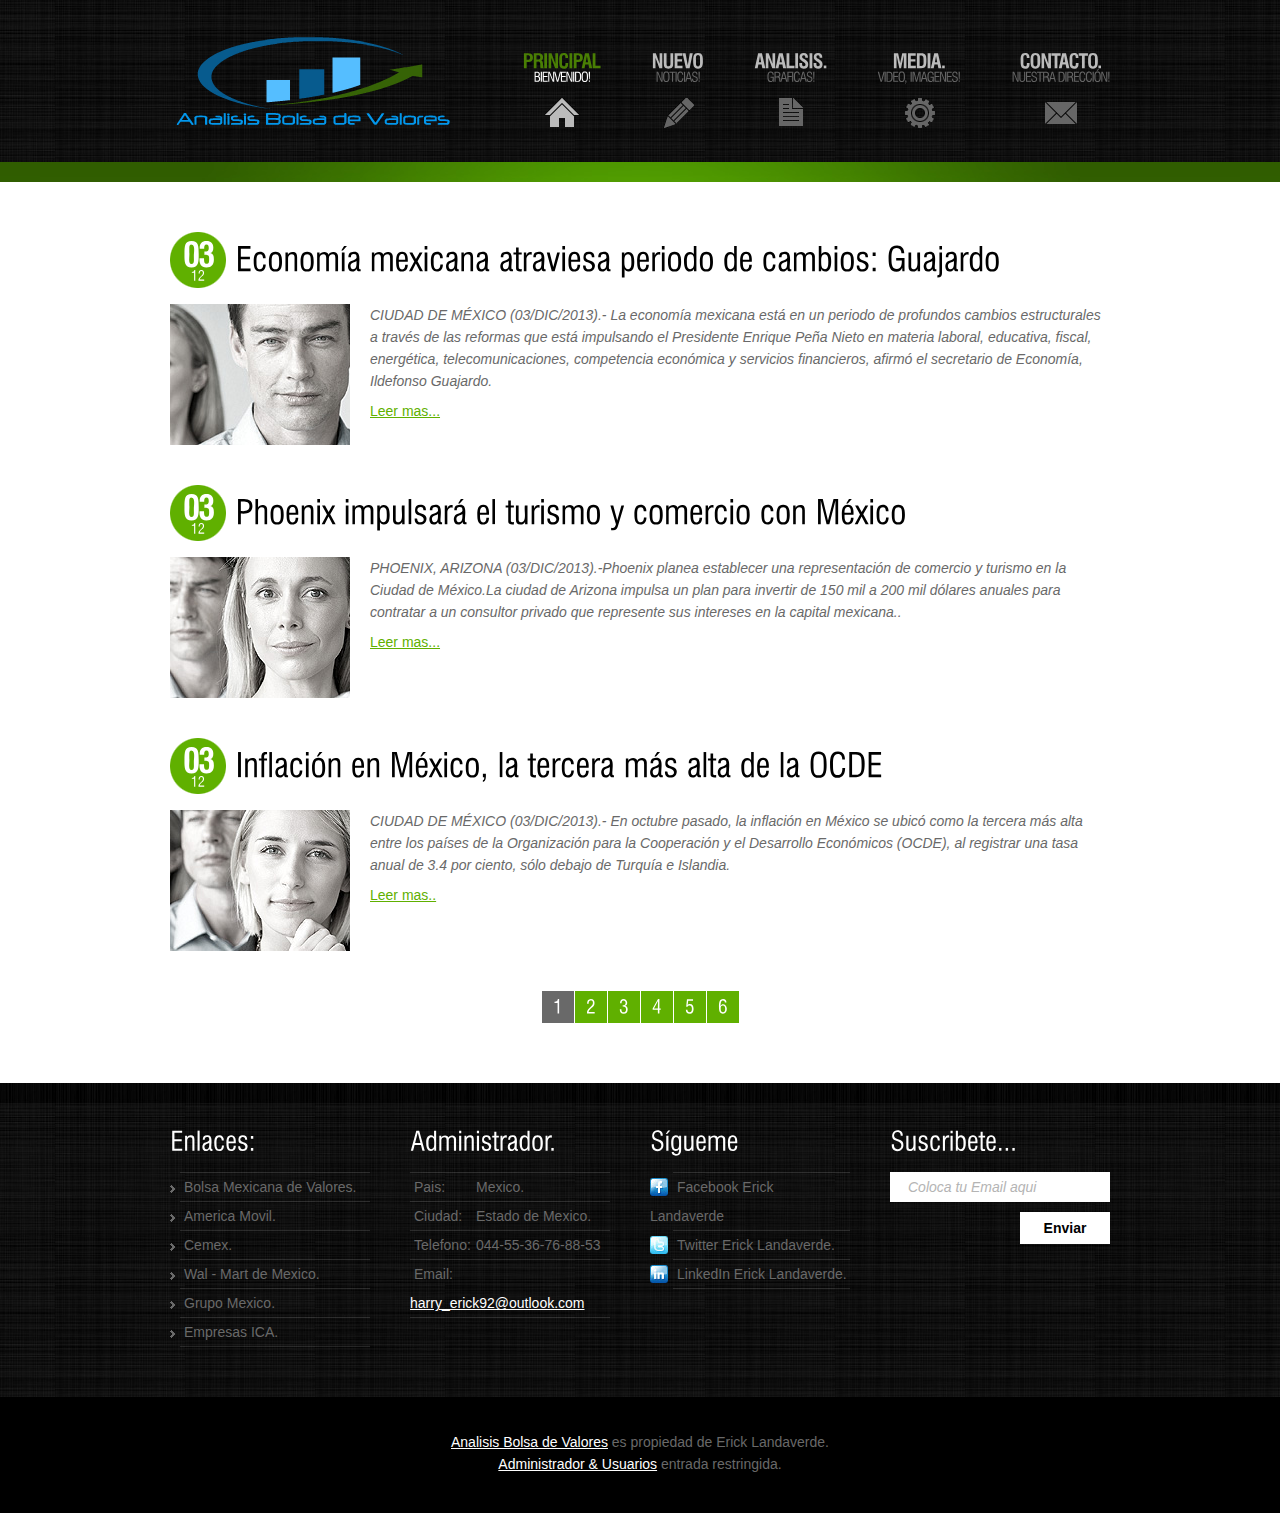
<file: Nuevo.html>
<!DOCTYPE html>
<html lang="es">
<head>
<title>Noticias.</title>
<meta charset="utf-8">
<link rel="stylesheet" href="css/reset.css" type="text/css" media="all">
<link rel="stylesheet" href="css/layout.css" type="text/css" media="all">
<link rel="stylesheet" href="css/style.css" type="text/css" media="all">
<script type="text/javascript" src="js/jquery-1.6.js" ></script>
<script type="text/javascript" src="js/cufon-yui.js"></script>
<script type="text/javascript" src="js/cufon-replace.js"></script>
<script type="text/javascript" src="js/Swis721_Cn_BT_400.font.js"></script>
<script type="text/javascript" src="js/Swis721_Cn_BT_700.font.js"></script>
<script type="text/javascript" src="js/tabs.js"></script>

  <!--[if lt IE 9]>
  	<script type="text/javascript" src="js/html5.js"></script>
	<style type="text/css">
		.bg{ behavior: url(js/PIE.htc); }
	</style>
  <![endif]-->
	<!--[if lt IE 7]>
		<div style=' clear: both; text-align:center; position: relative;'>
			<a href="http://www.microsoft.com/windows/internet-explorer/default.aspx?ocid=ie6_countdown_bannercode"><img src="http://www.theie6countdown.com/images/upgrade.jpg" border="0"  alt="" /></a>
		</div>
	<![endif]-->

</head>

<body id="page2">
	<div class="body1">
	<div class="body2">
	<div class="body5">
		<div class="main">
<!-- header -->
			<header>
				<div class="wrapper">
				<h1><a href="index.html" id="logo">Progress Business Company</a></h1>
				<nav>
				<nav>
					<ul id="menu">
						<li id="nav1" class="active"><a href="index.html">Principal<span>Bienvenido!</span></a></li>
						<li id="nav2"><a href="Nuevo.html">Nuevo<span>Noticias!</span></a></li>
						<li id="nav3"><a href="Analisis.html">Analisis.<span>Graficas!</span></a></li>
						<li id="nav4"><a href="Media.html">Media.<span>Video, Imagenes!</span></a></li>
						<li id="nav5"><a href="Contacto.html">Contacto.<span>Nuestra Dirección!</span></a></li>
					</ul>
				</nav>
				</div>
			</header><div class="ic">More Website Templates  at TemplateMonster.com!</div>
<!-- header end-->
		</div>
	</div>
	</div>
	</div>
	<div class="body3">
		<div class="main">
<!-- content -->
			<article id="content">
				<div class="wrapper tabs">
<!--...........................................................................................................................................................-->
					<div class="tab-content" id="tab1">
						<h5><span class="dropcap"><strong>03</strong><span>12</span></span>Economía mexicana atraviesa periodo de cambios: Guajardo</h5>
						<div class="wrapper pad_bot2">
							<figure class="left marg_right1"><img src="images/page2_img1.jpg" alt=""></figure>
							<p class="pad_bot1">CIUDAD DE MÉXICO (03/DIC/2013).- La economía mexicana está en un periodo de profundos cambios estructurales a través de las reformas que está impulsando el Presidente Enrique Peña Nieto en materia laboral, educativa, fiscal, energética, telecomunicaciones, competencia económica y servicios financieros, afirmó el secretario de Economía, Ildefonso Guajardo.</p>
							<a href="http://www.informador.com.mx/economia/2013/500669/6/economia-mexicana-atraviesa-periodo-de-cambios-guajardo.htm" class="link1">Leer mas...</a>
						</div>
						<h5><span class="dropcap"><strong>03</strong><span>12</span></span>Phoenix impulsará el turismo y comercio con México</h5>
						<div class="wrapper pad_bot2">
							<figure class="left marg_right1"><img src="images/page2_img2.jpg" alt=""></figure>
							<p class="pad_bot1">PHOENIX, ARIZONA (03/DIC/2013).-Phoenix planea establecer una representación de comercio y turismo en la Ciudad de México.La ciudad de Arizona impulsa un plan para invertir de 150 mil a 200 mil dólares anuales para contratar a un consultor privado que represente sus intereses en la capital mexicana..</p>
							<a href="http://www.informador.com.mx/economia/2013/500610/6/phoenix-impulsara-el-turismo-y-comercio-con-mexico.htm" class="link1">Leer mas...</a>
						</div>
						<h5><span class="dropcap"><strong>03</strong><span>12</span></span>Inflación en México, la tercera más alta de la OCDE</h5>
						<div class="wrapper pad_bot2">
							<figure class="left marg_right1"><img src="images/page2_img3.jpg" alt=""></figure>
							<p class="pad_bot1">CIUDAD DE MÉXICO (03/DIC/2013).- En octubre pasado, la inflación en México se ubicó como la tercera más alta entre los países de la Organización para la Cooperación y el Desarrollo Económicos (OCDE), al registrar una tasa anual de 3.4 por ciento, sólo debajo de Turquía e Islandia.</p>
							<a href="http://www.informador.com.mx/economia/2013/500605/6/inflacion-en-mexico-la-tercera-mas-alta-de-la-ocde.htm" class="link1">Leer mas..</a>
						</div>
					</div>
					<!-- Final pagina -->
					<div class="tab-content" id="tab2">

						<h5><span class="dropcap"><strong>25</strong><span>06</span></span>Duis aute irure dolor in reprehenderit</h5>
						<div class="wrapper pad_bot2">
							<figure class="left marg_right1"><img src="images/page2_img2.jpg" alt=""></figure>
							<p class="pad_bot1">Sed quia consequuntur magni dolores eos qui ratione voluptatem sequi nesciunt. Neque porro quisquam est, qui dolorem ipsum quia dolor sit amet, consectetur, adipisci velit, sed quia non numquam eius modi tempora incidunt ut labore et dolore magnam aliquam quaerat voluptatem. Ut enim ad minima veniam, quis nostrum exercitationem ullam corporis suscipit laboriosam, nisi ut aliquid ex ea commodi consequatur. Quis autem vel eum iure reprehenderit qui in ea voluptate velit esse quam nihil molestiae consequatur.</p>
							<a href="#" class="link1">Read More</a>
						</div>
						<h5><span class="dropcap"><strong>21</strong><span>06</span></span>Sed ut perspiciatis unde omnis iste natus error sit voluptatem</h5>
						<div class="wrapper pad_bot2">
							<figure class="left marg_right1"><img src="images/page2_img3.jpg" alt=""></figure>
							<p class="pad_bot1">Vel illum qui dolorem eum fugiat quo voluptas nulla pariatur. At vero eos et accusamus et iusto odio dignissimos ducimus qui blanditiis praesentium voluptatum deleniti atque corrupti quos dolores et quas molestias excepturi sint occaecati cupiditate non provident, similique sunt in culpa qui officia deserunt mollitia animi, id est laborum et dolorum fuga. Et harum quidem rerum facilis est et expedita distinctio. Nam libero tempore, cum soluta nobis est eligendi optio cumque nihil impedit quo minus id quod maxime placeat facere possimus, omnis.</p>
							<a href="#" class="link1">Read More</a>
						</div>
						<h5><span class="dropcap"><strong>28</strong><span>06</span></span>Lorem ipsum dolor sit amet consectetur adipisicing elit</h5>
						<div class="wrapper pad_bot2">
							<figure class="left marg_right1"><img src="images/page2_img1.jpg" alt=""></figure>
							<p class="pad_bot1">Duis aute irure dolor in reprehenderit in voluptate velit esse cillum dolore eu fugiat nulla pariatur. Excepteur sint occaecat cupidatat non proident, sunt in culpa qui officia deserunt mollit anim id est laborum. Sed ut perspiciatis unde omnis iste natus error sit voluptatem accusantium doloremque laudantium, totam rem aperiam, eaque ipsa quae ab illo inventore veritatis et quasi architecto beatae vitae dicta sunt explicabo. Nemo enim ipsam voluptatem quia voluptas sit aspernatur aut odit aut fugit.</p>
							<a href="#" class="link1">Read More</a>
						</div>
					</div>
					<div class="tab-content" id="tab3">
						<h5><span class="dropcap"><strong>21</strong><span>06</span></span>Sed ut perspiciatis unde omnis iste natus error sit voluptatem</h5>
						<div class="wrapper pad_bot2">
							<figure class="left marg_right1"><img src="images/page2_img3.jpg" alt=""></figure>
							<p class="pad_bot1">Vel illum qui dolorem eum fugiat quo voluptas nulla pariatur. At vero eos et accusamus et iusto odio dignissimos ducimus qui blanditiis praesentium voluptatum deleniti atque corrupti quos dolores et quas molestias excepturi sint occaecati cupiditate non provident, similique sunt in culpa qui officia deserunt mollitia animi, id est laborum et dolorum fuga. Et harum quidem rerum facilis est et expedita distinctio. Nam libero tempore, cum soluta nobis est eligendi optio cumque nihil impedit quo minus id quod maxime placeat facere possimus, omnis.</p>
							<a href="#" class="link1">Read More</a>
						</div>
						<h5><span class="dropcap"><strong>28</strong><span>06</span></span>Lorem ipsum dolor sit amet consectetur adipisicing elit</h5>
						<div class="wrapper pad_bot2">
							<figure class="left marg_right1"><img src="images/page2_img1.jpg" alt=""></figure>
							<p class="pad_bot1">Duis aute irure dolor in reprehenderit in voluptate velit esse cillum dolore eu fugiat nulla pariatur. Excepteur sint occaecat cupidatat non proident, sunt in culpa qui officia deserunt mollit anim id est laborum. Sed ut perspiciatis unde omnis iste natus error sit voluptatem accusantium doloremque laudantium, totam rem aperiam, eaque ipsa quae ab illo inventore veritatis et quasi architecto beatae vitae dicta sunt explicabo. Nemo enim ipsam voluptatem quia voluptas sit aspernatur aut odit aut fugit.</p>
							<a href="#" class="link1">Read More</a>
						</div>
						<h5><span class="dropcap"><strong>25</strong><span>06</span></span>Duis aute irure dolor in reprehenderit</h5>
						<div class="wrapper pad_bot2">
							<figure class="left marg_right1"><img src="images/page2_img2.jpg" alt=""></figure>
							<p class="pad_bot1">Sed quia consequuntur magni dolores eos qui ratione voluptatem sequi nesciunt. Neque porro quisquam est, qui dolorem ipsum quia dolor sit amet, consectetur, adipisci velit, sed quia non numquam eius modi tempora incidunt ut labore et dolore magnam aliquam quaerat voluptatem. Ut enim ad minima veniam, quis nostrum exercitationem ullam corporis suscipit laboriosam, nisi ut aliquid ex ea commodi consequatur. Quis autem vel eum iure reprehenderit qui in ea voluptate velit esse quam nihil molestiae consequatur.</p>
							<a href="#" class="link1">Read More</a>
						</div>
					</div>
					<div class="tab-content" id="tab4">
						<h5><span class="dropcap"><strong>28</strong><span>06</span></span>Lorem ipsum dolor sit amet consectetur adipisicing elit</h5>
						<div class="wrapper pad_bot2">
							<figure class="left marg_right1"><img src="images/page2_img1.jpg" alt=""></figure>
							<p class="pad_bot1">Duis aute irure dolor in reprehenderit in voluptate velit esse cillum dolore eu fugiat nulla pariatur. Excepteur sint occaecat cupidatat non proident, sunt in culpa qui officia deserunt mollit anim id est laborum. Sed ut perspiciatis unde omnis iste natus error sit voluptatem accusantium doloremque laudantium, totam rem aperiam, eaque ipsa quae ab illo inventore veritatis et quasi architecto beatae vitae dicta sunt explicabo. Nemo enim ipsam voluptatem quia voluptas sit aspernatur aut odit aut fugit.</p>
							<a href="#" class="link1">Read More</a>
						</div>
						<h5><span class="dropcap"><strong>25</strong><span>06</span></span>Duis aute irure dolor in reprehenderit</h5>
						<div class="wrapper pad_bot2">
							<figure class="left marg_right1"><img src="images/page2_img2.jpg" alt=""></figure>
							<p class="pad_bot1">Sed quia consequuntur magni dolores eos qui ratione voluptatem sequi nesciunt. Neque porro quisquam est, qui dolorem ipsum quia dolor sit amet, consectetur, adipisci velit, sed quia non numquam eius modi tempora incidunt ut labore et dolore magnam aliquam quaerat voluptatem. Ut enim ad minima veniam, quis nostrum exercitationem ullam corporis suscipit laboriosam, nisi ut aliquid ex ea commodi consequatur. Quis autem vel eum iure reprehenderit qui in ea voluptate velit esse quam nihil molestiae consequatur.</p>
							<a href="#" class="link1">Read More</a>
						</div>
						<h5><span class="dropcap"><strong>21</strong><span>06</span></span>Sed ut perspiciatis unde omnis iste natus error sit voluptatem</h5>
						<div class="wrapper pad_bot2">
							<figure class="left marg_right1"><img src="images/page2_img3.jpg" alt=""></figure>
							<p class="pad_bot1">Vel illum qui dolorem eum fugiat quo voluptas nulla pariatur. At vero eos et accusamus et iusto odio dignissimos ducimus qui blanditiis praesentium voluptatum deleniti atque corrupti quos dolores et quas molestias excepturi sint occaecati cupiditate non provident, similique sunt in culpa qui officia deserunt mollitia animi, id est laborum et dolorum fuga. Et harum quidem rerum facilis est et expedita distinctio. Nam libero tempore, cum soluta nobis est eligendi optio cumque nihil impedit quo minus id quod maxime placeat facere possimus, omnis.</p>
							<a href="#" class="link1">Read More</a>
						</div>
					</div>
					<div class="tab-content" id="tab5">

						<h5><span class="dropcap"><strong>25</strong><span>06</span></span>Duis aute irure dolor in reprehenderit</h5>
						<div class="wrapper pad_bot2">
							<figure class="left marg_right1"><img src="images/page2_img2.jpg" alt=""></figure>
							<p class="pad_bot1">Sed quia consequuntur magni dolores eos qui ratione voluptatem sequi nesciunt. Neque porro quisquam est, qui dolorem ipsum quia dolor sit amet, consectetur, adipisci velit, sed quia non numquam eius modi tempora incidunt ut labore et dolore magnam aliquam quaerat voluptatem. Ut enim ad minima veniam, quis nostrum exercitationem ullam corporis suscipit laboriosam, nisi ut aliquid ex ea commodi consequatur. Quis autem vel eum iure reprehenderit qui in ea voluptate velit esse quam nihil molestiae consequatur.</p>
							<a href="#" class="link1">Read More</a>
						</div>
						<h5><span class="dropcap"><strong>21</strong><span>06</span></span>Sed ut perspiciatis unde omnis iste natus error sit voluptatem</h5>
						<div class="wrapper pad_bot2">
							<figure class="left marg_right1"><img src="images/page2_img3.jpg" alt=""></figure>
							<p class="pad_bot1">Vel illum qui dolorem eum fugiat quo voluptas nulla pariatur. At vero eos et accusamus et iusto odio dignissimos ducimus qui blanditiis praesentium voluptatum deleniti atque corrupti quos dolores et quas molestias excepturi sint occaecati cupiditate non provident, similique sunt in culpa qui officia deserunt mollitia animi, id est laborum et dolorum fuga. Et harum quidem rerum facilis est et expedita distinctio. Nam libero tempore, cum soluta nobis est eligendi optio cumque nihil impedit quo minus id quod maxime placeat facere possimus, omnis.</p>
							<a href="#" class="link1">Read More</a>
						</div>
						<h5><span class="dropcap"><strong>28</strong><span>06</span></span>Lorem ipsum dolor sit amet consectetur adipisicing elit</h5>
						<div class="wrapper pad_bot2">
							<figure class="left marg_right1"><img src="images/page2_img1.jpg" alt=""></figure>
							<p class="pad_bot1">Duis aute irure dolor in reprehenderit in voluptate velit esse cillum dolore eu fugiat nulla pariatur. Excepteur sint occaecat cupidatat non proident, sunt in culpa qui officia deserunt mollit anim id est laborum. Sed ut perspiciatis unde omnis iste natus error sit voluptatem accusantium doloremque laudantium, totam rem aperiam, eaque ipsa quae ab illo inventore veritatis et quasi architecto beatae vitae dicta sunt explicabo. Nemo enim ipsam voluptatem quia voluptas sit aspernatur aut odit aut fugit.</p>
							<a href="#" class="link1">Read More</a>
						</div>
					</div>
					<div class="tab-content" id="tab6">
						<h5><span class="dropcap"><strong>21</strong><span>06</span></span>Sed ut perspiciatis unde omnis iste natus error sit voluptatem</h5>
						<div class="wrapper pad_bot2">
							<figure class="left marg_right1"><img src="images/page2_img3.jpg" alt=""></figure>
							<p class="pad_bot1">Vel illum qui dolorem eum fugiat quo voluptas nulla pariatur. At vero eos et accusamus et iusto odio dignissimos ducimus qui blanditiis praesentium voluptatum deleniti atque corrupti quos dolores et quas molestias excepturi sint occaecati cupiditate non provident, similique sunt in culpa qui officia deserunt mollitia animi, id est laborum et dolorum fuga. Et harum quidem rerum facilis est et expedita distinctio. Nam libero tempore, cum soluta nobis est eligendi optio cumque nihil impedit quo minus id quod maxime placeat facere possimus, omnis.</p>
							<a href="#" class="link1">Read More</a>
						</div>
						<h5><span class="dropcap"><strong>28</strong><span>06</span></span>Lorem ipsum dolor sit amet consectetur adipisicing elit</h5>
						<div class="wrapper pad_bot2">
							<figure class="left marg_right1"><img src="images/page2_img1.jpg" alt=""></figure>
							<p class="pad_bot1">Duis aute irure dolor in reprehenderit in voluptate velit esse cillum dolore eu fugiat nulla pariatur. Excepteur sint occaecat cupidatat non proident, sunt in culpa qui officia deserunt mollit anim id est laborum. Sed ut perspiciatis unde omnis iste natus error sit voluptatem accusantium doloremque laudantium, totam rem aperiam, eaque ipsa quae ab illo inventore veritatis et quasi architecto beatae vitae dicta sunt explicabo. Nemo enim ipsam voluptatem quia voluptas sit aspernatur aut odit aut fugit.</p>
							<a href="#" class="link1">Read More</a>
						</div>
						<h5><span class="dropcap"><strong>25</strong><span>06</span></span>Duis aute irure dolor in reprehenderit</h5>
						<div class="wrapper pad_bot2">
							<figure class="left marg_right1"><img src="images/page2_img2.jpg" alt=""></figure>
							<p class="pad_bot1">Sed quia consequuntur magni dolores eos qui ratione voluptatem sequi nesciunt. Neque porro quisquam est, qui dolorem ipsum quia dolor sit amet, consectetur, adipisci velit, sed quia non numquam eius modi tempora incidunt ut labore et dolore magnam aliquam quaerat voluptatem. Ut enim ad minima veniam, quis nostrum exercitationem ullam corporis suscipit laboriosam, nisi ut aliquid ex ea commodi consequatur. Quis autem vel eum iure reprehenderit qui in ea voluptate velit esse quam nihil molestiae consequatur.</p>
							<a href="#" class="link1">Read More</a>
						</div>
					</div>
					<ul class="nav">
						<li class="selected"><a href="#tab1">1</a></li>
						<li><a href="#tab2">2</a></li>
						<li><a href="#tab3">3</a></li>
						<li><a href="#tab4">4</a></li>
						<li><a href="#tab5">5</a></li>
						<li><a href="#tab6">6</a></li>
					</ul>
				</div>
<!--...........................................................................................................................................................-->
			</article>
		</div>
	</div>
	<div class="body4">
		<div class="main">
			<article id="content2">
				<div class="wrapper">
					<section class="col3">
						<h4>Enlaces:</h4>
						<ul class="list1">
							<li><a href="www.bmv.com.mx">Bolsa Mexicana de Valores.</a></li>
							<li><a href="http://mx.finanzas.yahoo.com/q?s=AMXL.MX">America Movil.</a></li>
							<li><a href="http://mx.finanzas.yahoo.com/q?s=CEMEXCPO.MX">Cemex.</a></li>
							<li><a href="http://mx.finanzas.yahoo.com/q?s=WALMEXV.MX">Wal - Mart de Mexico.</a></li>
							<li><a href="http://mx.finanzas.yahoo.com/q?s=GMEXICOB.MX">Grupo Mexico.</a></li>
							<li><a href="http://mx.finanzas.yahoo.com/q?s=ICA.MX">Empresas ICA.</a></li>
						</ul>
					</section>
					<section class="col3 pad_left2">
						<h4>Administrador.</h4>
						<ul class="address">
							<li><span>Pais:</span>Mexico.</li>
							<li><span>Ciudad:</span>Estado de Mexico.</li>
							<li><span>Telefono:</span>044-55-36-76-88-53</li>
							<li><span>Email:</span><a href="mailto:">harry_erick92@outlook.com</a></li>
						</ul>
					</section>
					<section class="col3 pad_left2">
						<h4>Sígueme </h4>
						<ul id="icons">
							<li><a href="https://www.facebook.com/erickalbertolandaverde"><img src="images/icon1.jpg" alt="">Facebook Erick Landaverde</a></li>
							<li><a href="#"><img src="images/icon2.jpg" alt="">Twitter Erick Landaverde.</a></li>
							<li><a href="#"><img src="images/icon3.jpg" alt="">LinkedIn Erick Landaverde.</a></li>
						</ul>
					</section>
					<section class="col2 right">
						<h4>Suscribete...</h4>
						<form id="newsletter" method="post">
							<div>
								<div class="wrapper">
									<input class="input" type="text" value="Coloca tu Email aqui"  onblur="if(this.value=='') this.value='Type Your Email Here'" onfocus="if(this.value =='Type Your Email Here' ) this.value=''" >
								</div>
								<a href="#" class="button" onclick="document.getElementById('newsletter').submit()">Enviar</a>
							</div>
						</form>
					</section>
				</div>
			</article>
<!-- content end -->
		</div>
	</div>
		<div class="main">
<!-- footer -->
			<footer>
				<a rel="nofollow" href="" target="_blank">Analisis Bolsa de Valores</a> es propiedad de Erick Landaverde.<br>
				<a href="Login-ajax/index.php" target="_blank">Administrador & Usuarios</a> entrada restringida.
			</footer>
<!-- footer end -->
		</div>
<script type="text/javascript"> Cufon.now(); </script>
<script>
	$(document).ready(function() {
		tabs.init();
	})
</script>
</body>
</html>
</file>
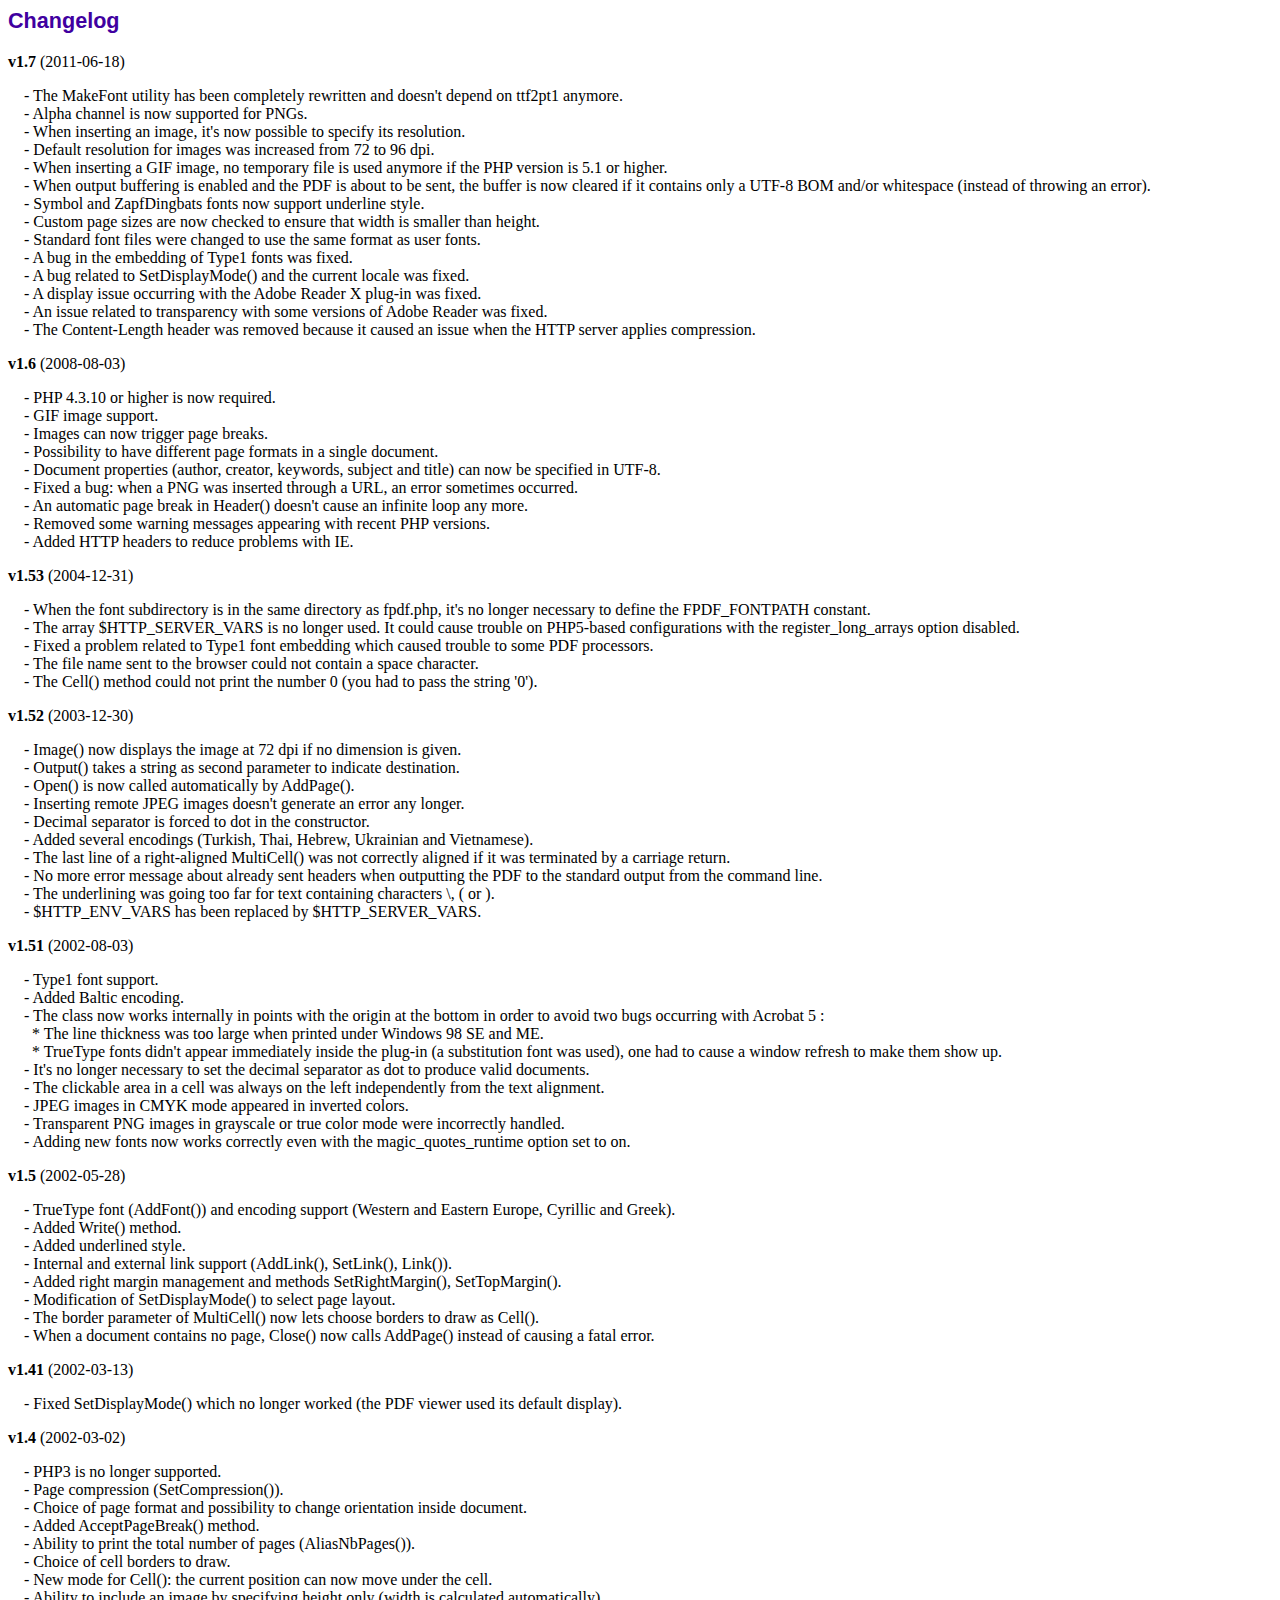
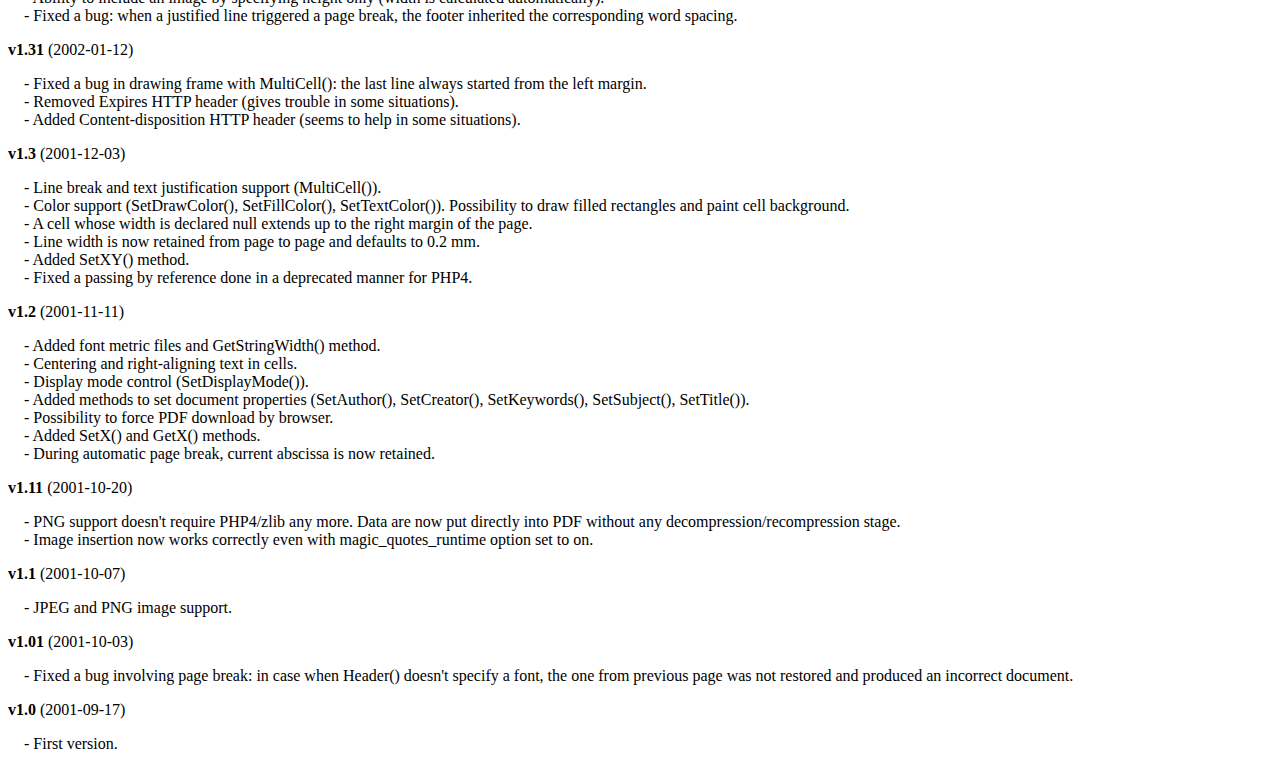
<file: include/fpdf/changelog.htm>
<!DOCTYPE html PUBLIC "-//W3C//DTD HTML 4.01 Transitional//EN">
<html>
<head>
<meta http-equiv="Content-Type" content="text/html; charset=ISO-8859-1">
<title>Changelog</title>
<link type="text/css" rel="stylesheet" href="fpdf.css">
<style type="text/css">
dd {margin:1em 0 1em 1em}
</style>
</head>
<body>
<h1>Changelog</h1>
<dl>
<dt><strong>v1.7</strong> (2011-06-18)</dt>
<dd>
- The MakeFont utility has been completely rewritten and doesn't depend on ttf2pt1 anymore.<br>
- Alpha channel is now supported for PNGs.<br>
- When inserting an image, it's now possible to specify its resolution.<br>
- Default resolution for images was increased from 72 to 96 dpi.<br>
- When inserting a GIF image, no temporary file is used anymore if the PHP version is 5.1 or higher.<br>
- When output buffering is enabled and the PDF is about to be sent, the buffer is now cleared if it contains only a UTF-8 BOM and/or whitespace (instead of throwing an error).<br>
- Symbol and ZapfDingbats fonts now support underline style.<br>
- Custom page sizes are now checked to ensure that width is smaller than height.<br>
- Standard font files were changed to use the same format as user fonts.<br>
- A bug in the embedding of Type1 fonts was fixed.<br>
- A bug related to SetDisplayMode() and the current locale was fixed.<br>
- A display issue occurring with the Adobe Reader X plug-in was fixed.<br>
- An issue related to transparency with some versions of Adobe Reader was fixed.<br>
- The Content-Length header was removed because it caused an issue when the HTTP server applies compression.<br>
</dd>
<dt><strong>v1.6</strong> (2008-08-03)</dt>
<dd>
- PHP 4.3.10 or higher is now required.<br>
- GIF image support.<br>
- Images can now trigger page breaks.<br>
- Possibility to have different page formats in a single document.<br>
- Document properties (author, creator, keywords, subject and title) can now be specified in UTF-8.<br>
- Fixed a bug: when a PNG was inserted through a URL, an error sometimes occurred.<br>
- An automatic page break in Header() doesn't cause an infinite loop any more.<br>
- Removed some warning messages appearing with recent PHP versions.<br>
- Added HTTP headers to reduce problems with IE.<br>
</dd>
<dt><strong>v1.53</strong> (2004-12-31)</dt>
<dd>
- When the font subdirectory is in the same directory as fpdf.php, it's no longer necessary to define the FPDF_FONTPATH constant.<br>
- The array $HTTP_SERVER_VARS is no longer used. It could cause trouble on PHP5-based configurations with the register_long_arrays option disabled.<br>
- Fixed a problem related to Type1 font embedding which caused trouble to some PDF processors.<br>
- The file name sent to the browser could not contain a space character.<br>
- The Cell() method could not print the number 0 (you had to pass the string '0').<br>
</dd>
<dt><strong>v1.52</strong> (2003-12-30)</dt>
<dd>
- Image() now displays the image at 72 dpi if no dimension is given.<br>
- Output() takes a string as second parameter to indicate destination.<br>
- Open() is now called automatically by AddPage().<br>
- Inserting remote JPEG images doesn't generate an error any longer.<br>
- Decimal separator is forced to dot in the constructor.<br>
- Added several encodings (Turkish, Thai, Hebrew, Ukrainian and Vietnamese).<br>
- The last line of a right-aligned MultiCell() was not correctly aligned if it was terminated by a carriage return.<br>
- No more error message about already sent headers when outputting the PDF to the standard output from the command line.<br>
- The underlining was going too far for text containing characters \, ( or ).<br>
- $HTTP_ENV_VARS has been replaced by $HTTP_SERVER_VARS.<br>
</dd>
<dt><strong>v1.51</strong> (2002-08-03)</dt>
<dd>
- Type1 font support.<br>
- Added Baltic encoding.<br>
- The class now works internally in points with the origin at the bottom in order to avoid two bugs occurring with Acrobat 5 :<br>&nbsp;&nbsp;* The line thickness was too large when printed under Windows 98 SE and ME.<br>&nbsp;&nbsp;* TrueType fonts didn't appear immediately inside the plug-in (a substitution font was used), one had to cause a window refresh to make them show up.<br>
- It's no longer necessary to set the decimal separator as dot to produce valid documents.<br>
- The clickable area in a cell was always on the left independently from the text alignment.<br>
- JPEG images in CMYK mode appeared in inverted colors.<br>
- Transparent PNG images in grayscale or true color mode were incorrectly handled.<br>
- Adding new fonts now works correctly even with the magic_quotes_runtime option set to on.<br>
</dd>
<dt><strong>v1.5</strong> (2002-05-28)</dt>
<dd>
- TrueType font (AddFont()) and encoding support (Western and Eastern Europe, Cyrillic and Greek).<br>
- Added Write() method.<br>
- Added underlined style.<br>
- Internal and external link support (AddLink(), SetLink(), Link()).<br>
- Added right margin management and methods SetRightMargin(), SetTopMargin().<br>
- Modification of SetDisplayMode() to select page layout.<br>
- The border parameter of MultiCell() now lets choose borders to draw as Cell().<br>
- When a document contains no page, Close() now calls AddPage() instead of causing a fatal error.<br>
</dd>
<dt><strong>v1.41</strong> (2002-03-13)</dt>
<dd>
- Fixed SetDisplayMode() which no longer worked (the PDF viewer used its default display).<br>
</dd>
<dt><strong>v1.4</strong> (2002-03-02)</dt>
<dd>
- PHP3 is no longer supported.<br>
- Page compression (SetCompression()).<br>
- Choice of page format and possibility to change orientation inside document.<br>
- Added AcceptPageBreak() method.<br>
- Ability to print the total number of pages (AliasNbPages()).<br>
- Choice of cell borders to draw.<br>
- New mode for Cell(): the current position can now move under the cell.<br>
- Ability to include an image by specifying height only (width is calculated automatically).<br>
- Fixed a bug: when a justified line triggered a page break, the footer inherited the corresponding word spacing.<br>
</dd>
<dt><strong>v1.31</strong> (2002-01-12)</dt>
<dd>
- Fixed a bug in drawing frame with MultiCell(): the last line always started from the left margin.<br>
- Removed Expires HTTP header (gives trouble in some situations).<br>
- Added Content-disposition HTTP header (seems to help in some situations).<br>
</dd>
<dt><strong>v1.3</strong> (2001-12-03)</dt>
<dd>
- Line break and text justification support (MultiCell()).<br>
- Color support (SetDrawColor(), SetFillColor(), SetTextColor()). Possibility to draw filled rectangles and paint cell background.<br>
- A cell whose width is declared null extends up to the right margin of the page.<br>
- Line width is now retained from page to page and defaults to 0.2 mm.<br>
- Added SetXY() method.<br>
- Fixed a passing by reference done in a deprecated manner for PHP4.<br>
</dd>
<dt><strong>v1.2</strong> (2001-11-11)</dt>
<dd>
- Added font metric files and GetStringWidth() method.<br>
- Centering and right-aligning text in cells.<br>
- Display mode control (SetDisplayMode()).<br>
- Added methods to set document properties (SetAuthor(), SetCreator(), SetKeywords(), SetSubject(), SetTitle()).<br>
- Possibility to force PDF download by browser.<br>
- Added SetX() and GetX() methods.<br>
- During automatic page break, current abscissa is now retained.<br>
</dd>
<dt><strong>v1.11</strong> (2001-10-20)</dt>
<dd>
- PNG support doesn't require PHP4/zlib any more. Data are now put directly into PDF without any decompression/recompression stage.<br>
- Image insertion now works correctly even with magic_quotes_runtime option set to on.<br>
</dd>
<dt><strong>v1.1</strong> (2001-10-07)</dt>
<dd>
- JPEG and PNG image support.<br>
</dd>
<dt><strong>v1.01</strong> (2001-10-03)</dt>
<dd>
- Fixed a bug involving page break: in case when Header() doesn't specify a font, the one from previous page was not restored and produced an incorrect document.<br>
</dd>
<dt><strong>v1.0</strong> (2001-09-17)</dt>
<dd>
- First version.<br>
</dd>
</dl>
</body>
</html>
</file>
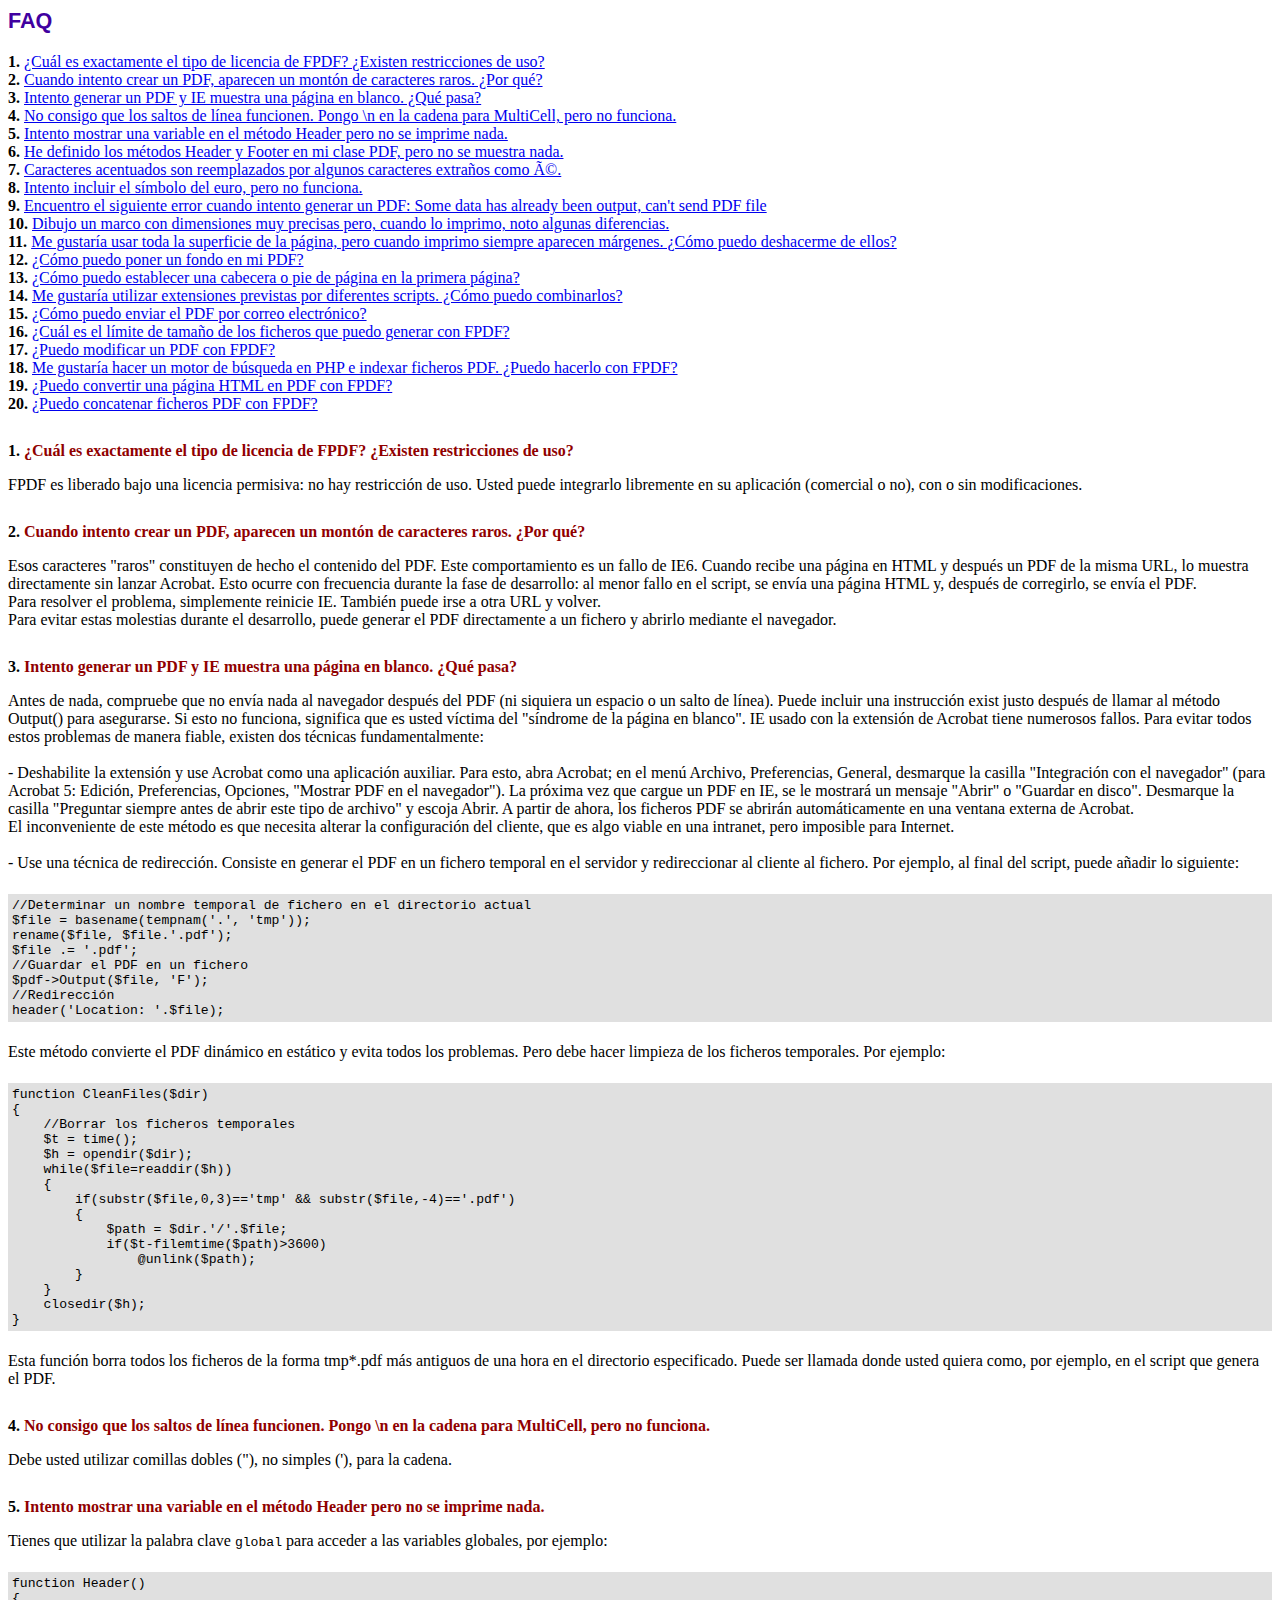
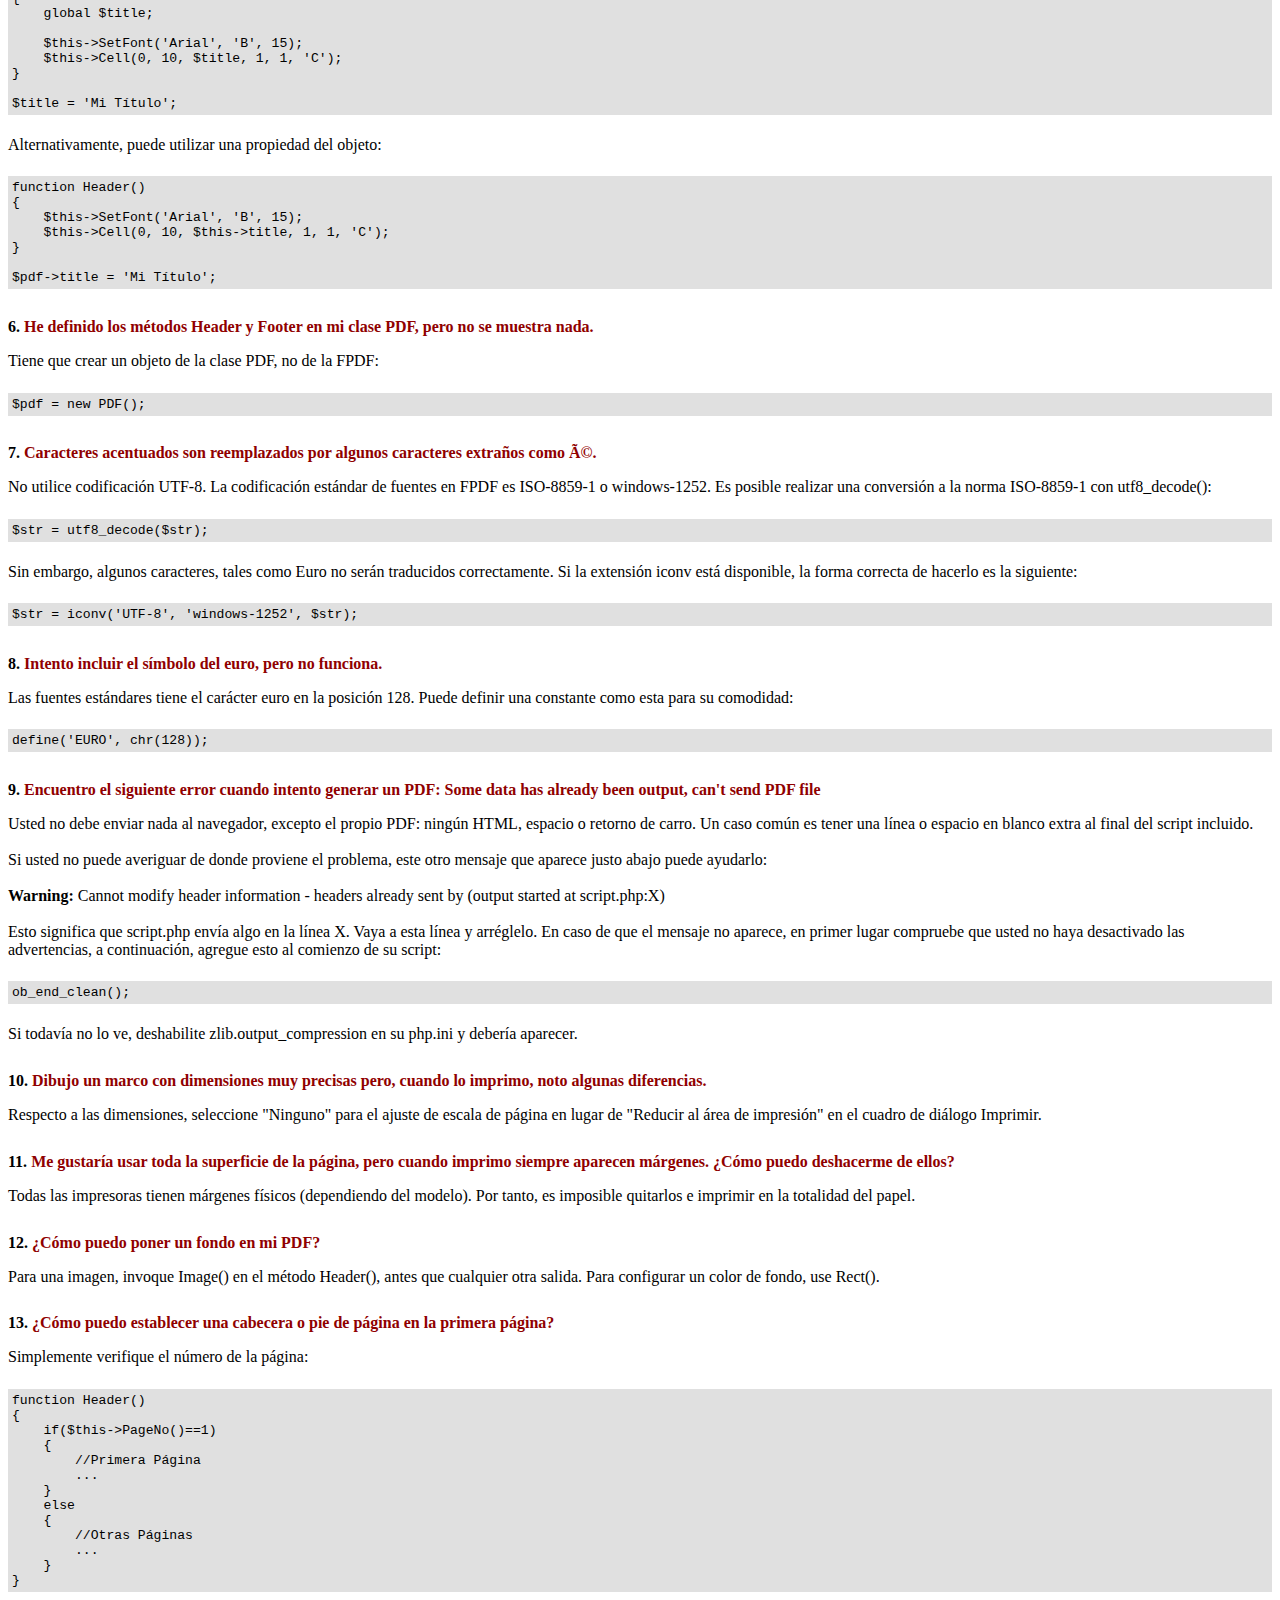
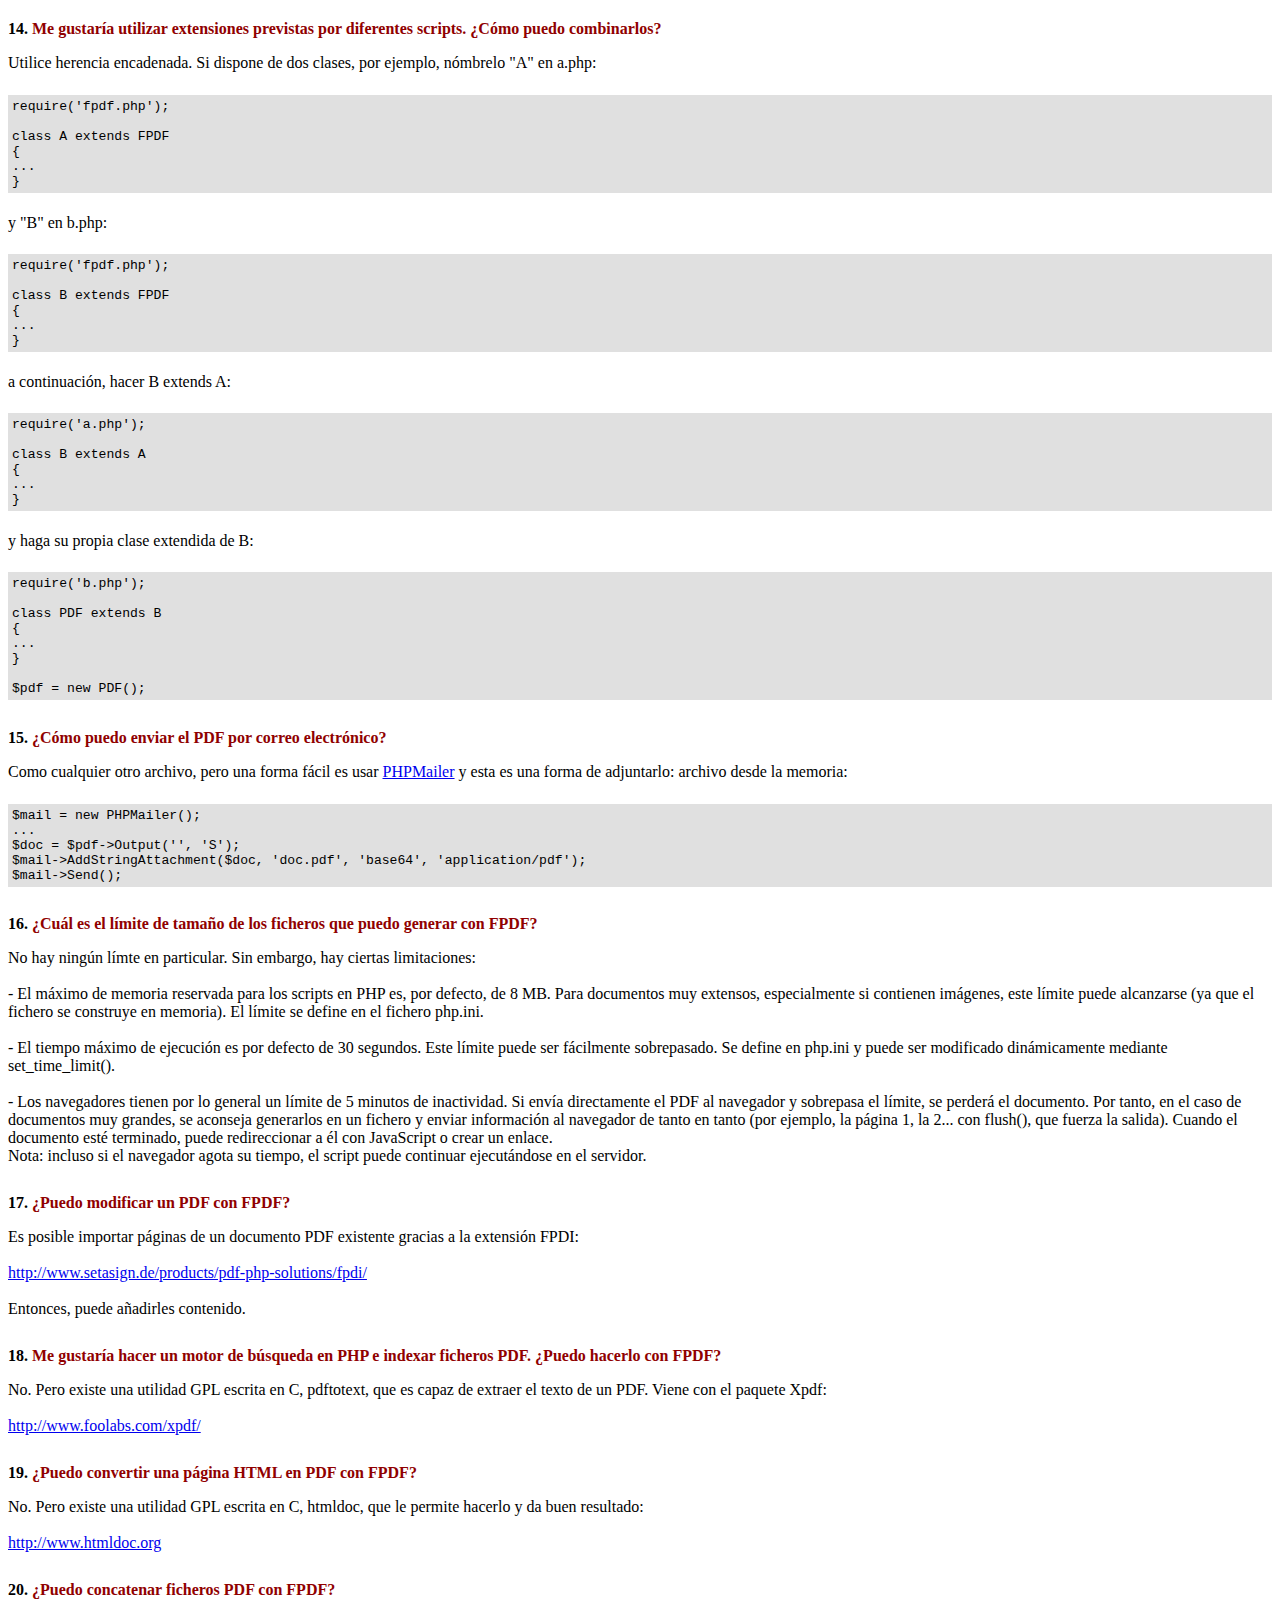
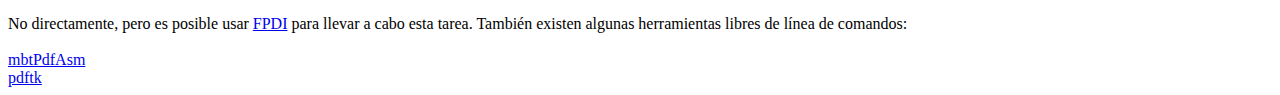
<file: include/fpdf/FAQ.htm>
<!DOCTYPE html PUBLIC "-//W3C//DTD HTML 4.01 Transitional//EN">
<html>
<head>
<meta http-equiv="Content-Type" content="text/html; charset=ISO-8859-1">
<title>FAQ</title>
<link type="text/css" rel="stylesheet" href="fpdf.css">
<style type="text/css">
ul {list-style-type:none; margin:0; padding:0}
ul#answers li {margin-top:1.8em}
.question {font-weight:bold; color:#900000}
</style>
</head>
<body>
<h1>FAQ</h1>
<ul>
<li><b>1.</b> <a href='#q1'>�Cu�l es exactamente el tipo de licencia de FPDF? �Existen restricciones de uso?</a></li>
<li><b>2.</b> <a href='#q2'>Cuando intento crear un PDF, aparecen un mont�n de caracteres raros. �Por qu�?</a></li>
<li><b>3.</b> <a href='#q3'>Intento generar un PDF y IE muestra una p�gina en blanco. �Qu� pasa?</a></li>
<li><b>4.</b> <a href='#q4'>No consigo que los saltos de l�nea funcionen. Pongo \n en la cadena para MultiCell, pero no funciona.</a></li>
<li><b>5.</b> <a href='#q5'>Intento mostrar una variable en el m�todo Header pero no se imprime nada.</a></li>
<li><b>6.</b> <a href='#q6'>He definido los m�todos Header y Footer en mi clase PDF, pero no se muestra nada.</a></li>
<li><b>7.</b> <a href='#q7'>Caracteres acentuados son reemplazados por algunos caracteres extra�os como é.</a></li>
<li><b>8.</b> <a href='#q8'>Intento incluir el s�mbolo del euro, pero no funciona.</a></li>
<li><b>9.</b> <a href='#q9'>Encuentro el siguiente error cuando intento generar un PDF: Some data has already been output, can't send PDF file</a></li>
<li><b>10.</b> <a href='#q10'>Dibujo un marco con dimensiones muy precisas pero, cuando lo imprimo, noto algunas diferencias.</a></li>
<li><b>11.</b> <a href='#q11'>Me gustar�a usar toda la superficie de la p�gina, pero cuando imprimo siempre aparecen m�rgenes. �C�mo puedo deshacerme de ellos?</a></li>
<li><b>12.</b> <a href='#q12'>�C�mo puedo poner un fondo en mi PDF?</a></li>
<li><b>13.</b> <a href='#q13'>�C�mo puedo establecer una cabecera o pie de p�gina en la primera p�gina?</a></li>
<li><b>14.</b> <a href='#q14'>Me gustar�a utilizar extensiones previstas por diferentes scripts. �C�mo puedo combinarlos?</a></li>
<li><b>15.</b> <a href='#q15'>�C�mo puedo enviar el PDF por correo electr�nico?</a></li>
<li><b>16.</b> <a href='#q16'>�Cu�l es el l�mite de tama�o de los ficheros que puedo generar con FPDF?</a></li>
<li><b>17.</b> <a href='#q17'>�Puedo modificar un PDF con FPDF?</a></li>
<li><b>18.</b> <a href='#q18'>Me gustar�a hacer un motor de b�squeda en PHP e indexar ficheros PDF. �Puedo hacerlo con FPDF?</a></li>
<li><b>19.</b> <a href='#q19'>�Puedo convertir una p�gina HTML en PDF con FPDF?</a></li>
<li><b>20.</b> <a href='#q20'>�Puedo concatenar ficheros PDF con FPDF?</a></li>
</ul>

<ul id='answers'>
<li id='q1'>
<p><b>1.</b> <span class='question'>�Cu�l es exactamente el tipo de licencia de FPDF? �Existen restricciones de uso?</span></p>
FPDF es liberado bajo una licencia permisiva: no hay restricci�n de uso. Usted puede integrarlo
libremente en su aplicaci�n (comercial o no), con o sin modificaciones.
</li>

<li id='q2'>
<p><b>2.</b> <span class='question'>Cuando intento crear un PDF, aparecen un mont�n de caracteres raros. �Por qu�?</span></p>
Esos caracteres "raros" constituyen de hecho el contenido del PDF. Este comportamiento es un
fallo de IE6. Cuando recibe una p�gina en HTML y despu�s un PDF de la misma URL, lo muestra
directamente sin lanzar Acrobat. Esto ocurre con frecuencia durante la fase de desarrollo:
al menor fallo en el script, se env�a una p�gina HTML y, despu�s de corregirlo, se env�a el PDF.
<br>
Para resolver el problema, simplemente reinicie IE. Tambi�n puede irse a otra URL y volver.
<br>
Para evitar estas molestias durante el desarrollo, puede generar el PDF directamente a un fichero
y abrirlo mediante el navegador.
</li>

<li id='q3'>
<p><b>3.</b> <span class='question'>Intento generar un PDF y IE muestra una p�gina en blanco. �Qu� pasa?</span></p>
Antes de nada, compruebe que no env�a nada al navegador despu�s del PDF (ni siquiera un espacio
o un salto de l�nea). Puede incluir una instrucci�n exist justo despu�s de llamar al m�todo
Output() para asegurarse. Si esto no funciona, significa que es usted v�ctima del "s�ndrome de
la p�gina en blanco". IE usado con la extensi�n de Acrobat tiene numerosos fallos.
Para evitar todos estos problemas de manera fiable, existen dos t�cnicas fundamentalmente:
<br>
<br>
- Deshabilite la extensi�n y use Acrobat como una aplicaci�n auxiliar. Para esto, abra Acrobat;
en el men� Archivo, Preferencias, General, desmarque la casilla "Integraci�n con el navegador" (para
Acrobat 5: Edici�n, Preferencias, Opciones, "Mostrar PDF en el navegador"). La pr�xima vez que
cargue un PDF en IE, se le mostrar� un mensaje "Abrir" o "Guardar en disco". Desmarque la casilla
"Preguntar siempre antes de abrir este tipo de archivo" y escoja Abrir. A partir de ahora, los
ficheros PDF se abrir�n autom�ticamente en una ventana externa de Acrobat.
<br>
El inconveniente de este m�todo es que necesita alterar la configuraci�n del cliente, que es algo
viable en una intranet, pero imposible para Internet.
<br>
<br>
- Use una t�cnica de redirecci�n. Consiste en generar el PDF en un fichero temporal en el servidor
y redireccionar al cliente al fichero. Por ejemplo, al final del script, puede a�adir lo siguiente:
<div class="doc-source">
<pre><code>//Determinar un nombre temporal de fichero en el directorio actual
$file = basename(tempnam('.', 'tmp'));
rename($file, $file.'.pdf');
$file .= '.pdf';
//Guardar el PDF en un fichero
$pdf-&gt;Output($file, 'F');
//Redirecci�n
header('Location: '.$file);</code></pre>
</div>
Este m�todo convierte el PDF din�mico en est�tico y evita todos los problemas. Pero
debe hacer limpieza de los ficheros temporales. Por ejemplo:
<div class="doc-source">
<pre><code>function CleanFiles($dir)
{
    //Borrar los ficheros temporales
    $t = time();
    $h = opendir($dir);
    while($file=readdir($h))
    {
        if(substr($file,0,3)=='tmp' &amp;&amp; substr($file,-4)=='.pdf')
        {
            $path = $dir.'/'.$file;
            if($t-filemtime($path)&gt;3600)
                @unlink($path);
        }
    }
    closedir($h);
}</code></pre>
</div>
Esta funci�n borra todos los ficheros de la forma tmp*.pdf m�s antiguos de una hora en el
directorio especificado. Puede ser llamada donde usted quiera como, por ejemplo, en el script
que genera el PDF.
</li>

<li id='q4'>
<p><b>4.</b> <span class='question'>No consigo que los saltos de l�nea funcionen. Pongo \n en la cadena para MultiCell, pero no funciona.</span></p>
Debe usted utilizar comillas dobles ("), no simples ('), para la cadena.
</li>

<li id='q5'>
<p><b>5.</b> <span class='question'>Intento mostrar una variable en el m�todo Header pero no se imprime nada.</span></p>
Tienes que utilizar la palabra clave <code>global</code> para acceder a las variables globales, por ejemplo:
<div class="doc-source">
<pre><code>function Header()
{
    global $title;

    $this-&gt;SetFont('Arial', 'B', 15);
    $this-&gt;Cell(0, 10, $title, 1, 1, 'C');
}

$title = 'Mi T�tulo';</code></pre>
</div>
Alternativamente, puede utilizar una propiedad del objeto:
<div class="doc-source">
<pre><code>function Header()
{
    $this-&gt;SetFont('Arial', 'B', 15);
    $this-&gt;Cell(0, 10, $this-&gt;title, 1, 1, 'C');
}

$pdf-&gt;title = 'Mi T�tulo';</code></pre>
</div>
</li>

<li id='q6'>
<p><b>6.</b> <span class='question'>He definido los m�todos Header y Footer en mi clase PDF, pero no se muestra nada.</span></p>
Tiene que crear un objeto de la clase PDF, no de la FPDF:
<div class="doc-source">
<pre><code>$pdf = new PDF();</code></pre>
</div>
</li>

<li id='q7'>
<p><b>7.</b> <span class='question'>Caracteres acentuados son reemplazados por algunos caracteres extra�os como é.</span></p>
No utilice codificaci�n UTF-8. La codificaci�n est�ndar de fuentes en FPDF es ISO-8859-1 o windows-1252.
Es posible realizar una conversi�n a la norma ISO-8859-1 con utf8_decode():
<div class="doc-source">
<pre><code>$str = utf8_decode($str);</code></pre>
</div>
Sin embargo, algunos caracteres, tales como Euro no ser�n traducidos correctamente. Si la extensi�n iconv est� disponible, la
forma correcta de hacerlo es la siguiente:
<div class="doc-source">
<pre><code>$str = iconv('UTF-8', 'windows-1252', $str);</code></pre>
</div>
</li>

<li id='q8'>
<p><b>8.</b> <span class='question'>Intento incluir el s�mbolo del euro, pero no funciona.</span></p>
Las fuentes est�ndares tiene el car�cter euro en la posici�n 128. Puede definir una constante
como esta para su comodidad:
<div class="doc-source">
<pre><code>define('EURO', chr(128));</code></pre>
</div>
</li>

<li id='q9'>
<p><b>9.</b> <span class='question'>Encuentro el siguiente error cuando intento generar un PDF: Some data has already been output, can't send PDF file</span></p>
Usted no debe enviar nada al navegador, excepto el propio PDF: ning�n HTML, espacio o retorno de carro. Un caso com�n
es tener una l�nea o espacio en blanco extra al final del script incluido.<br>
<br>
Si usted no puede averiguar de donde proviene el problema, este otro mensaje que aparece justo abajo puede ayudarlo:<br>
<br>
<b>Warning:</b> Cannot modify header information - headers already sent by (output started at script.php:X)<br>
<br>
Esto significa que script.php env�a algo en la l�nea X. Vaya a esta l�nea y arr�glelo.
En caso de que el mensaje no aparece, en primer lugar compruebe que usted no haya desactivado las advertencias, a continuaci�n, agregue esto
al comienzo de su script:
<div class="doc-source">
<pre><code>ob_end_clean();</code></pre>
</div>
Si todav�a no lo ve, deshabilite zlib.output_compression en su php.ini y deber�a aparecer.
</li>

<li id='q10'>
<p><b>10.</b> <span class='question'>Dibujo un marco con dimensiones muy precisas pero, cuando lo imprimo, noto algunas diferencias.</span></p>
Respecto a las dimensiones, seleccione "Ninguno" para el ajuste de escala de p�gina en lugar de "Reducir al �rea de impresi�n" en el cuadro de di�logo Imprimir.
</li>

<li id='q11'>
<p><b>11.</b> <span class='question'>Me gustar�a usar toda la superficie de la p�gina, pero cuando imprimo siempre aparecen m�rgenes. �C�mo puedo deshacerme de ellos?</span></p>
Todas las impresoras tienen m�rgenes f�sicos (dependiendo del modelo). Por tanto, es imposible quitarlos
e imprimir en la totalidad del papel.
</li>

<li id='q12'>
<p><b>12.</b> <span class='question'>�C�mo puedo poner un fondo en mi PDF?</span></p>
Para una imagen, invoque Image() en el m�todo Header(), antes que cualquier otra salida. Para configurar un color de fondo, use Rect().
</li>

<li id='q13'>
<p><b>13.</b> <span class='question'>�C�mo puedo establecer una cabecera o pie de p�gina en la primera p�gina?</span></p>
Simplemente verifique el n�mero de la p�gina:
<div class="doc-source">
<pre><code>function Header()
{
    if($this-&gt;PageNo()==1)
    {
        //Primera P�gina
        ...
    }
    else
    {
        //Otras P�ginas
        ...
    }
}</code></pre>
</div>
</li>

<li id='q14'>
<p><b>14.</b> <span class='question'>Me gustar�a utilizar extensiones previstas por diferentes scripts. �C�mo puedo combinarlos?</span></p>
Utilice herencia encadenada. Si dispone de dos clases, por ejemplo, n�mbrelo "A" en a.php:
<div class="doc-source">
<pre><code>require('fpdf.php');

class A extends FPDF
{
...
}</code></pre>
</div>
y "B" en b.php:
<div class="doc-source">
<pre><code>require('fpdf.php');

class B extends FPDF
{
...
}</code></pre>
</div>
a continuaci�n, hacer B extends A:
<div class="doc-source">
<pre><code>require('a.php');

class B extends A
{
...
}</code></pre>
</div>
y haga su propia clase extendida de B:
<div class="doc-source">
<pre><code>require('b.php');

class PDF extends B
{
...
}

$pdf = new PDF();</code></pre>
</div>
</li>

<li id='q15'>
<p><b>15.</b> <span class='question'>�C�mo puedo enviar el PDF por correo electr�nico?</span></p>
Como cualquier otro archivo, pero una forma f�cil es usar <a href="http://phpmailer.codeworxtech.com">PHPMailer</a> y
esta es una forma de adjuntarlo: archivo desde la memoria:
<div class="doc-source">
<pre><code>$mail = new PHPMailer();
...
$doc = $pdf-&gt;Output('', 'S');
$mail-&gt;AddStringAttachment($doc, 'doc.pdf', 'base64', 'application/pdf');
$mail-&gt;Send();</code></pre>
</div>
</li>

<li id='q16'>
<p><b>16.</b> <span class='question'>�Cu�l es el l�mite de tama�o de los ficheros que puedo generar con FPDF?</span></p>
No hay ning�n l�mte en particular. Sin embargo, hay ciertas limitaciones:
<br>
<br>
- El m�ximo de memoria reservada para los scripts en PHP es, por defecto, de 8 MB. Para documentos
muy extensos, especialmente si contienen im�genes, este l�mite puede alcanzarse (ya que el fichero
se construye en memoria). El l�mite se define en el fichero php.ini.
<br>
<br>
- El tiempo m�ximo de ejecuci�n es por defecto de 30 segundos. Este l�mite puede ser f�cilmente
sobrepasado. Se define en php.ini y puede ser modificado din�micamente mediante set_time_limit().
<br>
<br>
- Los navegadores tienen por lo general un l�mite de 5 minutos de inactividad. Si env�a directamente
el PDF al navegador y sobrepasa el l�mite, se perder� el documento. Por tanto, en el caso de documentos
muy grandes, se aconseja generarlos en un fichero y enviar informaci�n al navegador de tanto en tanto (por
ejemplo, la p�gina 1, la 2... con flush(), que fuerza la salida). Cuando el documento est� terminado,
puede redireccionar a �l con JavaScript o crear un enlace.
<br>
Nota: incluso si el navegador agota su tiempo, el script puede continuar ejecut�ndose en el servidor.
</li>

<li id='q17'>
<p><b>17.</b> <span class='question'>�Puedo modificar un PDF con FPDF?</span></p>
Es posible importar p�ginas de un documento PDF existente gracias a la extensi�n FPDI: <br>
<br>
<a href="http://www.setasign.de/products/pdf-php-solutions/fpdi/" target="_blank">http://www.setasign.de/products/pdf-php-solutions/fpdi/</a><br>
<br>
Entonces, puede a�adirles contenido.
</li>

<li id='q18'>
<p><b>18.</b> <span class='question'>Me gustar�a hacer un motor de b�squeda en PHP e indexar ficheros PDF. �Puedo hacerlo con FPDF?</span></p>
No. Pero existe una utilidad GPL escrita en C, pdftotext, que es capaz de extraer el texto de
un PDF. Viene con el paquete Xpdf:<br>
<br>
<a href="http://www.foolabs.com/xpdf/" target="_blank">http://www.foolabs.com/xpdf/</a>
</li>

<li id='q19'>
<p><b>19.</b> <span class='question'>�Puedo convertir una p�gina HTML en PDF con FPDF?</span></p>
No. Pero existe una utilidad GPL escrita en C, htmldoc, que le permite hacerlo y da buen resultado:<br>
<br>
<a href="http://www.htmldoc.org" target="_blank">http://www.htmldoc.org</a>
</li>

<li id='q20'>
<p><b>20.</b> <span class='question'>�Puedo concatenar ficheros PDF con FPDF?</span></p>
No directamente, pero es posible usar <a href="http://www.setasign.de/products/pdf-php-solutions/fpdi/demos/concatenate-fake/" target="_blank">FPDI</a>
para llevar a cabo esta tarea. Tambi�n existen algunas herramientas libres de l�nea de comandos:<br>
<br>
<a href="http://thierry.schmit.free.fr/spip/spip.php?article15&amp;lang=en" target="_blank">mbtPdfAsm</a><br>
<a href="http://www.accesspdf.com/pdftk/" target="_blank">pdftk</a>
</li>
</ul>
</body>
</html>
</file>
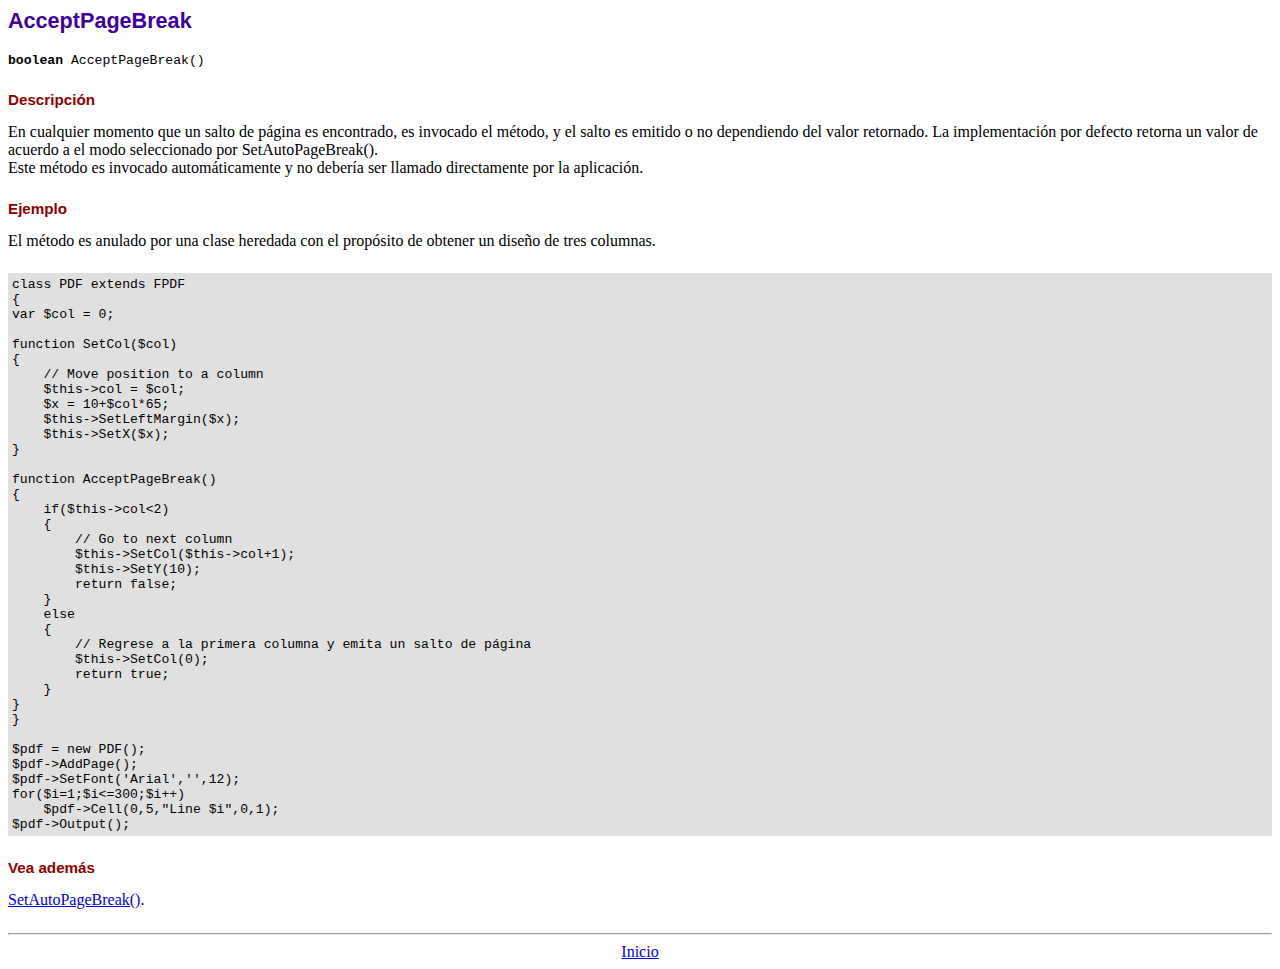
<file: include/fpdf/doc/acceptpagebreak.htm>
<!DOCTYPE html PUBLIC "-//W3C//DTD HTML 4.01 Transitional//EN">
<html>
<head>
<meta http-equiv="Content-Type" content="text/html; charset=ISO-8859-1">
<title>AcceptPageBreak</title>
<link type="text/css" rel="stylesheet" href="../fpdf.css">
</head>
<body>
<h1>AcceptPageBreak</h1>
<code><b>boolean</b> AcceptPageBreak()</code>
<h2>Descripci�n</h2>
En cualquier momento que un salto de p�gina es encontrado, es invocado el m�todo, y el salto es emitido o no dependiendo
del valor retornado. La implementaci�n por defecto retorna un valor de acuerdo a el modo seleccionado por SetAutoPageBreak().
<br>
Este m�todo es invocado autom�ticamente y no deber�a ser llamado directamente por la aplicaci�n.
<h2>Ejemplo</h2>
El m�todo es anulado por una clase heredada con el prop�sito de obtener un dise�o de tres columnas.
<div class="doc-source">
<pre><code>class PDF extends FPDF
{
var $col = 0;

function SetCol($col)
{
    // Move position to a column
    $this-&gt;col = $col;
    $x = 10+$col*65;
    $this-&gt;SetLeftMargin($x);
    $this-&gt;SetX($x);
}

function AcceptPageBreak()
{
    if($this-&gt;col&lt;2)
    {
        // Go to next column
        $this-&gt;SetCol($this-&gt;col+1);
        $this-&gt;SetY(10);
        return false;
    }
    else
    {
        // Regrese a la primera columna y emita un salto de p�gina
        $this-&gt;SetCol(0);
        return true;
    }
}
}

$pdf = new PDF();
$pdf-&gt;AddPage();
$pdf-&gt;SetFont('Arial','',12);
for($i=1;$i&lt;=300;$i++)
    $pdf-&gt;Cell(0,5,&quot;Line $i&quot;,0,1);
$pdf-&gt;Output();</code></pre>
</div>
<h2>Vea adem�s</h2>
<a href="setautopagebreak.htm">SetAutoPageBreak()</a>.
<hr style="margin-top:1.5em">
<div style="text-align:center"><a href="index.htm">Inicio</a></div>
</body>
</html>
</file>
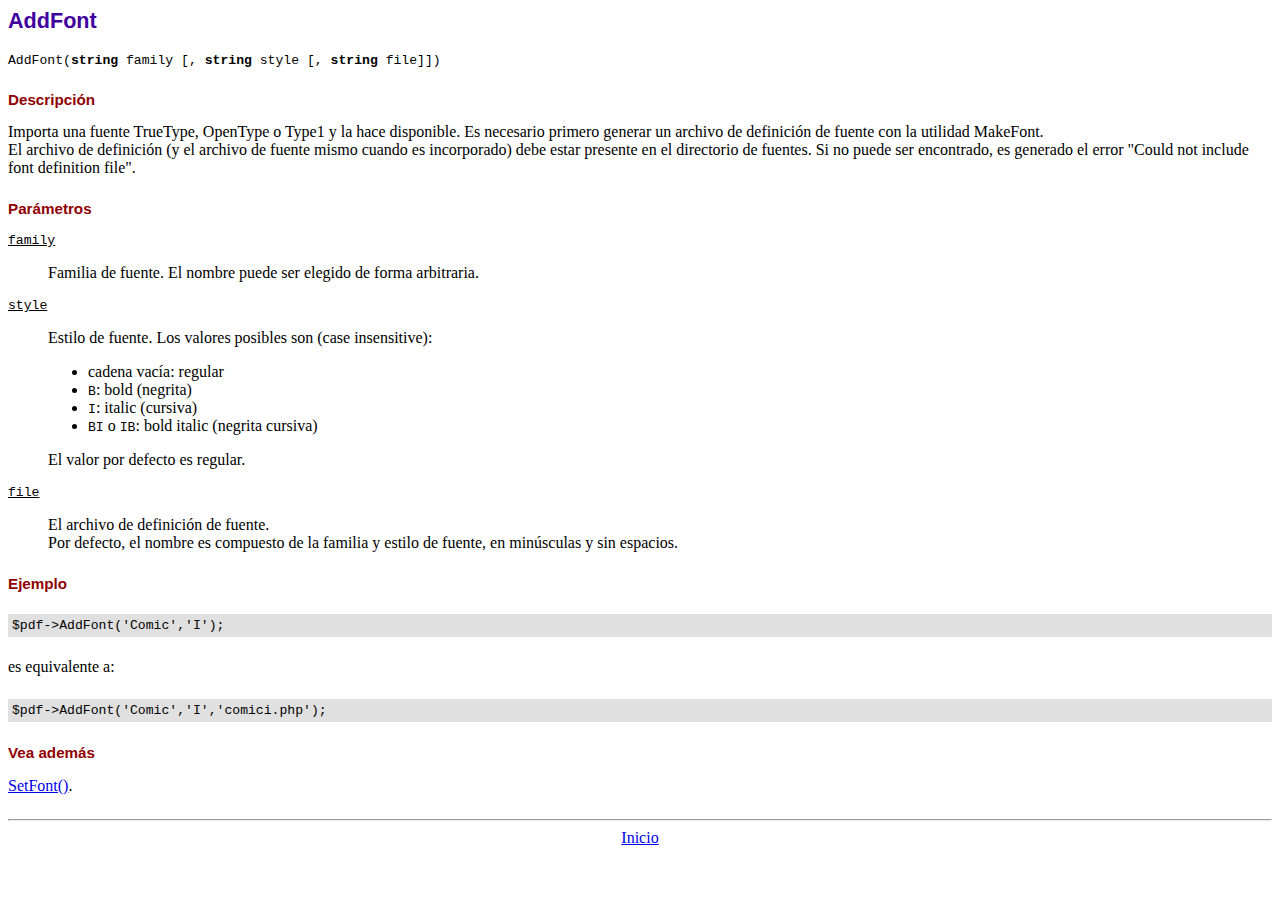
<file: include/fpdf/doc/addfont.htm>
<!DOCTYPE html PUBLIC "-//W3C//DTD HTML 4.01 Transitional//EN">
<html>
<head>
<meta http-equiv="Content-Type" content="text/html; charset=ISO-8859-1">
<title>AddFont</title>
<link type="text/css" rel="stylesheet" href="../fpdf.css">
</head>
<body>
<h1>AddFont</h1>
<code>AddFont(<b>string</b> family [, <b>string</b> style [, <b>string</b> file]])</code>
<h2>Descripci�n</h2>
Importa una fuente TrueType, OpenType o Type1 y la hace disponible. Es necesario primero generar
un archivo de definici�n de fuente con la utilidad MakeFont.
<br>
El archivo de definici�n (y el archivo de fuente mismo cuando es incorporado) debe estar presente
en el directorio de fuentes. Si no puede ser encontrado, es generado el error "Could not include
font definition file".
<h2>Par�metros</h2>
<dl class="param">
<dt><code>family</code></dt>
<dd>
Familia de fuente. El nombre puede ser elegido de forma arbitraria.
</dd>
<dt><code>style</code></dt>
<dd>
Estilo de fuente. Los valores posibles son (case insensitive):
<ul>
<li>cadena vac�a: regular
<li><code>B</code>: bold (negrita)
<li><code>I</code>: italic (cursiva)
<li><code>BI</code> o <code>IB</code>: bold italic (negrita cursiva)
</ul>
El valor por defecto es regular.
</dd>
<dt><code>file</code></dt>
<dd>
El archivo de definici�n de fuente.
<br>
Por defecto, el nombre es compuesto de la familia y estilo de fuente, en min�sculas y sin espacios.
</dd>
</dl>
<h2>Ejemplo</h2>
<div class="doc-source">
<pre><code>$pdf-&gt;AddFont('Comic','I');</code></pre>
</div>
es equivalente a:
<div class="doc-source">
<pre><code>$pdf-&gt;AddFont('Comic','I','comici.php');</code></pre>
</div>
<h2>Vea adem�s</h2>
<a href="setfont.htm">SetFont()</a>.
<hr style="margin-top:1.5em">
<div style="text-align:center"><a href="index.htm">Inicio</a></div>
</body>
</html>
</file>
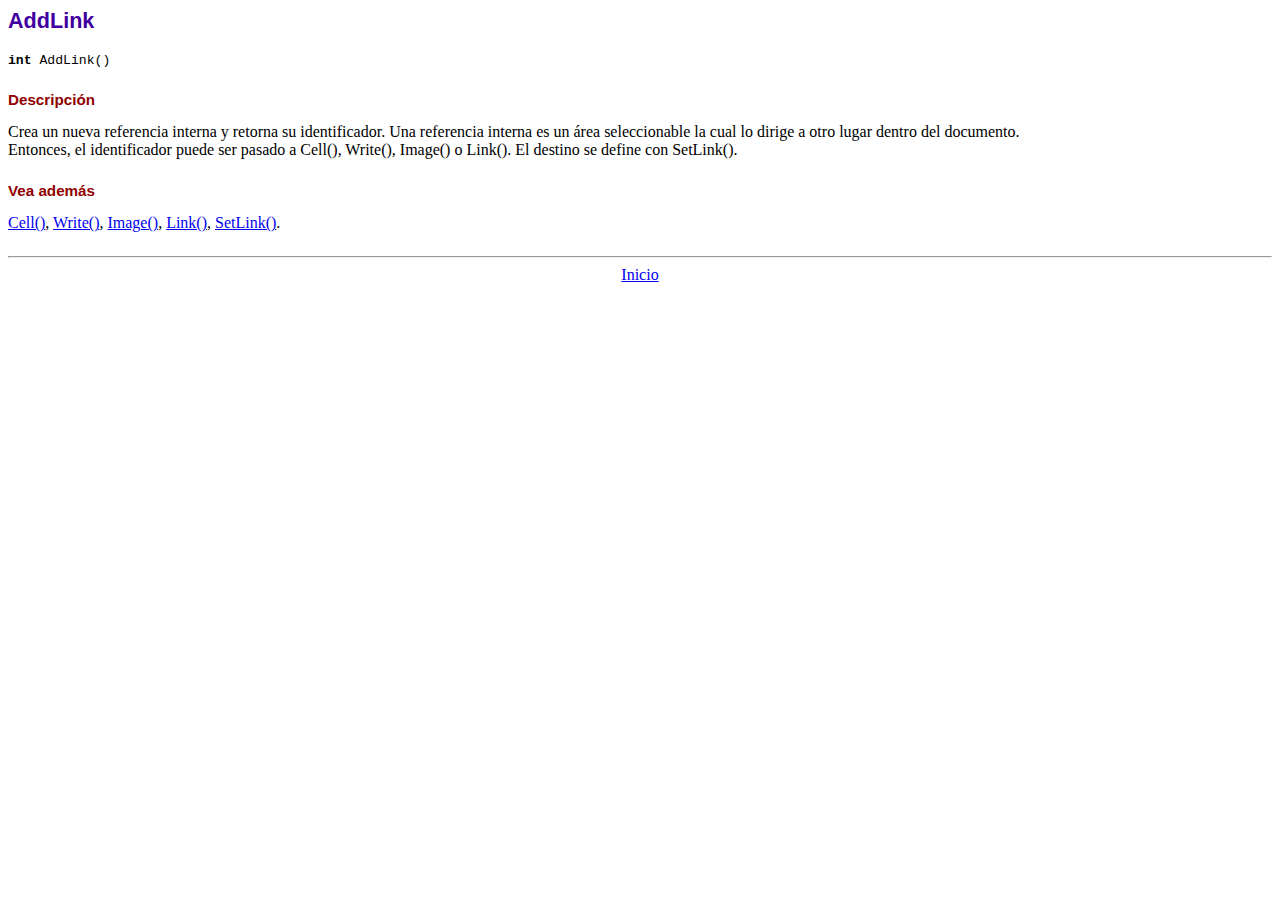
<file: include/fpdf/doc/addlink.htm>
<!DOCTYPE html PUBLIC "-//W3C//DTD HTML 4.01 Transitional//EN">
<html>
<head>
<meta http-equiv="Content-Type" content="text/html; charset=ISO-8859-1">
<title>AddLink</title>
<link type="text/css" rel="stylesheet" href="../fpdf.css">
</head>
<body>
<h1>AddLink</h1>
<code><b>int</b> AddLink()</code>
<h2>Descripci�n</h2>
Crea un nueva referencia interna y retorna su identificador. Una referencia interna es un �rea seleccionable la cual lo dirige a otro lugar dentro del documento.
<br>
Entonces, el identificador puede ser pasado a Cell(), Write(), Image() o Link(). El destino se define con SetLink().
<h2>Vea adem�s</h2>
<a href="cell.htm">Cell()</a>,
<a href="write.htm">Write()</a>,
<a href="image.htm">Image()</a>,
<a href="link.htm">Link()</a>,
<a href="setlink.htm">SetLink()</a>.
<hr style="margin-top:1.5em">
<div style="text-align:center"><a href="index.htm">Inicio</a></div>
</body>
</html>
</file>
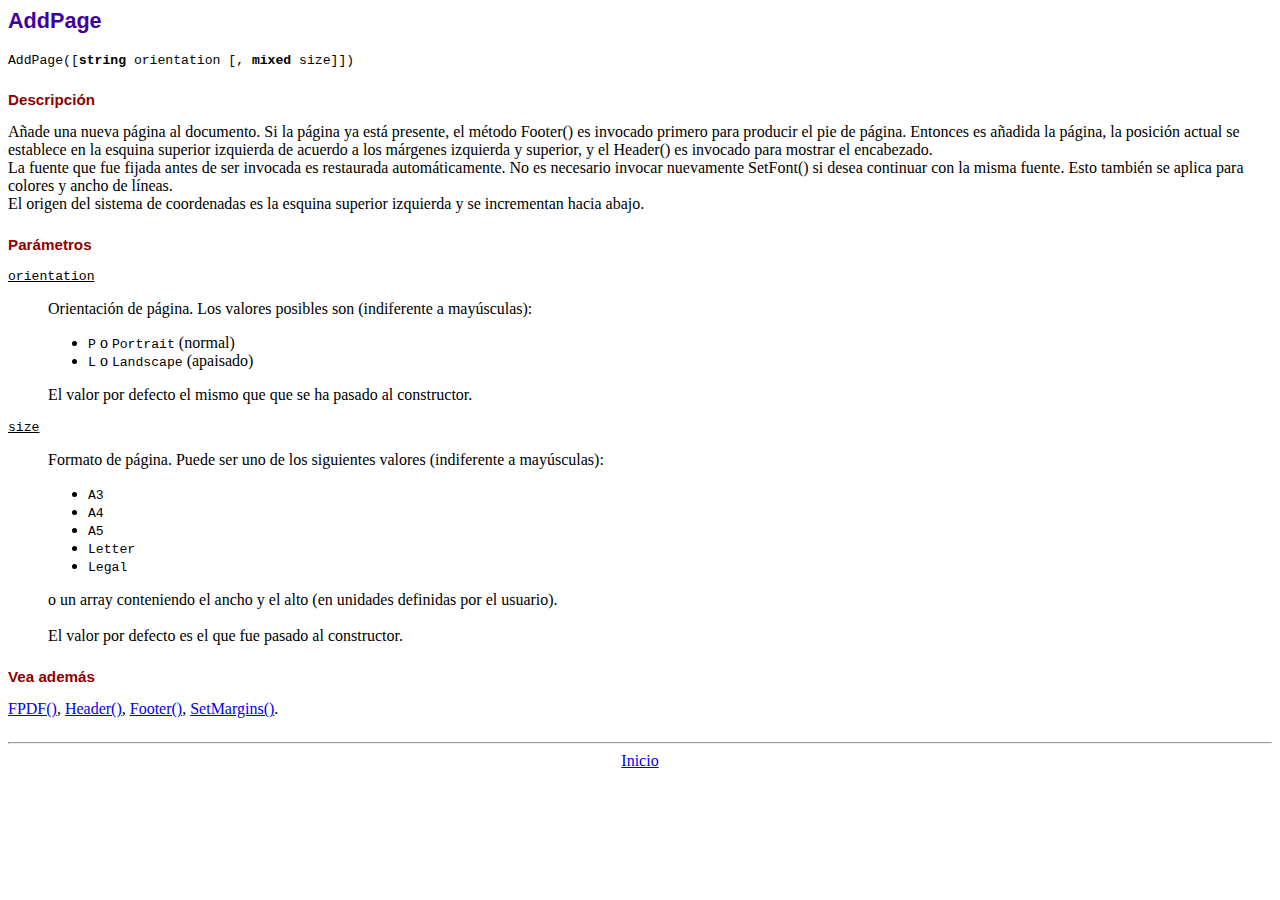
<file: include/fpdf/doc/addpage.htm>
<!DOCTYPE html PUBLIC "-//W3C//DTD HTML 4.01 Transitional//EN">
<html>
<head>
<meta http-equiv="Content-Type" content="text/html; charset=ISO-8859-1">
<title>AddPage</title>
<link type="text/css" rel="stylesheet" href="../fpdf.css">
</head>
<body>
<h1>AddPage</h1>
<code>AddPage([<b>string</b> orientation [, <b>mixed</b> size]])</code>
<h2>Descripci�n</h2>
A�ade una nueva p�gina al documento. Si la p�gina ya est� presente, el m�todo Footer() es invocado primero para producir
el pie de p�gina. Entonces es a�adida la p�gina, la posici�n actual se establece en la esquina superior izquierda de
acuerdo a los m�rgenes izquierda y superior, y el Header() es invocado para mostrar el encabezado.<br>
La fuente que fue fijada antes de ser invocada es restaurada autom�ticamente. No es necesario invocar nuevamente SetFont()
si desea continuar con la misma fuente. Esto tambi�n se aplica para colores y ancho de l�neas.<br>
El origen del sistema de coordenadas es la esquina superior izquierda y se incrementan  hacia abajo.
<h2>Par�metros</h2>
<dl class="param">
<dt><code>orientation</code></dt>
<dd>
Orientaci�n de p�gina. Los valores posibles son (indiferente a may�sculas):
<ul>
<li><code>P</code> o <code>Portrait</code> (normal)</li>
<li><code>L</code> o <code>Landscape</code> (apaisado)</li>
</ul>
El valor por defecto el mismo que que se ha pasado al constructor.
</dd>
<dt><code>size</code></dt>
<dd>
Formato de p�gina. Puede ser uno de los siguientes valores (indiferente a may�sculas):
<ul>
<li><code>A3</code></li>
<li><code>A4</code></li>
<li><code>A5</code></li>
<li><code>Letter</code></li>
<li><code>Legal</code></li>
</ul>
o un array conteniendo el ancho y el alto (en unidades definidas por el usuario).<br>
<br>
El valor por defecto es el que fue pasado al constructor.
</dd>
</dl>
<h2>Vea adem�s</h2>
<a href="fpdf.htm">FPDF()</a>,
<a href="header.htm">Header()</a>,
<a href="footer.htm">Footer()</a>,
<a href="setmargins.htm">SetMargins()</a>.
<hr style="margin-top:1.5em">
<div style="text-align:center"><a href="index.htm">Inicio</a></div>
</body>
</html>
</file>
<file: css/layout.css>
.col1, .col2, .col3, .cols { float:left;}

.cols{ width:190px;}

.col1{ width:670px;}
.col3{ width:200px;}
.col2{ width:220px;}


/*======= index.html =======*/
#page1 .body2{ background:url(../images/bg_slider.gif) bottom repeat-x}
#page1 header{height:551px;}
/*======= index-1.html =======*/
/*======= index-2.html =======*/
#page3 .cols{ width:270px;}
#page3 #content{ padding-top:4px}
#page3 figure{ padding-top:5px;}
/*======= index-3.html =======*/
#page4 .cols{ width:270px;}
#page4 h3{ line-height:2.1em; margin-bottom:1px;}
#page4 figure{ padding-bottom:19px;}
#page4 .pad_bot2{ padding-bottom:48px;}
#page4 #content { padding-bottom:57px;}
/*======= index-4.html =======*/
#page5 #content{ padding-top:4px}
/*======= index-5.html =======*/
/*======= index-6.html =======*/
</file>
<file: css/style.css>
/* Getting the new tags to behave */
article, aside, audio, canvas, command, datalist, details, embed, figcaption, figure, footer, header, hgroup, keygen, meter, nav, output, progress, section, source, video{display:block}
mark, rp, rt, ruby, summary, time{display:inline }
/* Left & Right alignment */
.left {float:left}
.right {float:right}
.wrapper {width:100%;overflow:hidden}
/* Global properties ======================================================== */
body{background:#000;border:0;font:14px "Trebuchet MS", Arial, Helvetica, sans-serif;color:#696969;line-height:22px;font-style:italic}
.ic, .ic a {border:0;float:right;background:#fff;color:#f00;width:50%;line-height:10px;font-size:10px;margin:-220% 0 0 0;overflow:hidden;padding:0}
.css3{border-radius:8px;-moz-border-radius:8px;-webkit-border-radius:8px;box-shadow:0 0 4px rgba(0, 0, 0, .4);-moz-box-shadow:0 0 4px rgba(0, 0, 0, .4);-webkit-box-shadow:0 0 4px rgba(0, 0, 0, .4);position:relative}
.body1{background:url(../images/bg.jpg) bottom center repeat}
.body2{background:url(../images/bg_top2.gif) bottom repeat-x}
.body3{background:#fff}
.body4{background:url(../images/bg.jpg) top center repeat}
.body5{background:url(../images/bg_top_img.jpg) center bottom no-repeat}
/* Global Structure ============================================================= */
.main {margin:0 auto;width:940px}
/* ============================= main layout ====================== */
a{color:#696969;text-decoration:underline;outline:none}
a:hover{text-decoration:none}
h1{float:left}
h2{font-size:40px;font-style:normal;font-weight:400;line-height:1.2em;padding:38px 0 11px 0;color:#000;letter-spacing:-1px}
h2.under{border-bottom:1px solid #e5e5e5;margin-bottom:25px}
h3{font-size:26px;color:#000;line-height:1.2em;letter-spacing:-0px;padding-bottom:16px;font-weight:400;font-style:normal}
h3 span{display:block;margin-top:-7px}
* + html h3 span{margin-top:-25px}
h3 .dropcap{float:left;width:56px;height:56px;margin-top:0px;margin-right:10px;background:url(../images/dropcap1.gif) 0 0 no-repeat;font-size:38px;color:#fff;text-align:center;font-weight:700;line-height:1.2em;padding-top:6px}
h4{font-size:26px;line-height:1.2em;color:#fff;font-weight:400;padding:43px 0 15px 0}
h5{font-size:33px;color:#000;line-height:1.7em;padding:0 0 16px 0;font-weight:400;font-style:normal}
h5 .dropcap{float:left;width:56px;height:56px;margin-top:0px;margin-right:10px;background:url(../images/dropcap1.gif) 0 0 no-repeat;color:#fff;text-align:center}
h5 .dropcap strong{font-weight:700;font-size:34px;line-height:1.2em;display:block;padding-top:3px;letter-spacing:-2px}
h5 .dropcap span{font-weight:400;font-size:14px;line-height:1.2em;display:block;margin-top:-8px}
h6{font-size:20px;line-height:1.2em;color:#000;padding:0 0 5px 0;font-style:normal;font-weight:400}
p{padding-bottom:22px}
/* ============================= header ====================== */
header{padding-top:34px;height:148px}
#logo{display:block;background:url(../images/logo.png) 0 0 no-repeat;width:288px;height:94px;text-indent:-9999px}
#menu {float:right;padding-top:15px}
#menu li {float:left;padding-left:51px}
#menu li a{display:block;font:20px "Trebuchet MS", Arial, Helvetica, sans-serif;line-height:1.2em;color:#bbb;text-transform:uppercase;text-decoration:none;text-align:center;letter-spacing:-1px;height:79px;font-style:normal;font-weight:700}
#menu li a span{font-size:13px;line-height:1.2em;color:#666666;display:block;letter-spacing:-1px;margin-top:-3px;font-weight:normal}
#menu li a:hover, #menu .active a{color:#497e04}
#menu li a:hover span, #menu .active a span{color:#fff}
#menu #nav1 a{background:url(../images/menu_icon1.gif) bottom center no-repeat}
#menu #nav1 a:hover, #menu #nav1.active a{background:url(../images/menu_icon1_active.gif) bottom center no-repeat}
#menu #nav2 a{background:url(../images/menu_icon2.gif) bottom center no-repeat}
#menu #nav2 a:hover, #menu #nav2.active a{background:url(../images/menu_icon2_active.gif) bottom center no-repeat}
#menu #nav3 a{background:url(../images/menu_icon3.gif) bottom center no-repeat}
#menu #nav3 a:hover, #menu #nav3.active a{background:url(../images/menu_icon3_active.gif) bottom center no-repeat}
#menu #nav4 a{background:url(../images/menu_icon4.gif) bottom center no-repeat}
#menu #nav4 a:hover, #menu #nav4.active a{background:url(../images/menu_icon4_active.gif) bottom center no-repeat}
#menu #nav5 a{background:url(../images/menu_icon5.gif) bottom center no-repeat}
#menu #nav5 a:hover, #menu #nav5.active a{background:url(../images/menu_icon5_active.gif) bottom center no-repeat}
.slider{top:162px;position:absolute;z-index:1}
.slider .items{display:none}
.slider  .pagination{position:absolute;z-index:2;bottom:47px;left:432px}
.slider  .pagination li{float:left;padding-right:4px}
.slider  .pagination a{display:block;width:16px;height:16px;text-indent:-9999px;background:url(../images/buttons.png) right 0 no-repeat}
.slider  .pagination a:hover, .slider  .pagination .current a{background-position:left}
/* ============================= content ====================== */
#content{padding-top:50px;padding-bottom:36px}
#content2{padding-bottom:50px}
.pad_left1{padding-left:50px}
.pad_left2{padding-left:40px}
.pad_bot1{padding-bottom:8px}
.pad_bot2{padding-bottom:40px}
.marg_right1{margin-right:20px}
.link1{color:#60b000;font-style:normal}
.testimonials{width:100%;position:relative;z-index:1;height:210px;overflow:hidden}
#testimonials div{background:url(../images/bg_testimonials.gif) 0 bottom no-repeat #f5f5f5;padding:25px 27px 53px 29px}
#testimonials span{display:block;padding:0 0 0 11px;font-style:normal}
.testimonials li{height:210px}
.up, .down{position:absolute;z-index:2;bottom:8px;right:0;width:32px;height:32px;display:block}
.up{right:33px;background:url(../images/marker_up.gif) 0 0 no-repeat}
.down{background:url(../images/marker_down.gif) 0 0 no-repeat}
.up:hover, .down:hover{background-position:bottom}
.color1{color:#000}
.color2{color:#60b000}
.list1{background:url(../images/line_hor1.png) 10px 0 no-repeat;padding-top:1px}
.list1 li{background:url(../images/line_hor1.png) 10px bottom no-repeat;line-height:29px}
.list1 a{color:#696969;text-decoration:none;font-style:normal;padding-left:14px;background:url(../images/marker_1.gif) 0 6px no-repeat}
.list1 a:hover{color:#fff}
.address{background:url(../images/line_hor1.png) 0px 0 no-repeat;padding-top:1px}
.address li{background:url(../images/line_hor1.png) 0px bottom no-repeat;line-height:29px;font-style:normal}
.address span{padding-left:4px;float:left;width:62px}
.address a{color:#fff}
#icons{background:url(../images/line_hor1.png) 23px 0 no-repeat;padding-top:1px}
#icons li{background:url(../images/line_hor1.png) 23px bottom no-repeat;line-height:29px}
#icons a{color:#696969;text-decoration:none;font-style:normal;display:inline-block}
#icons img{float:left;margin-right:9px;margin-top:5px}
#icons a:hover{color:#fff}
/*--- tabs begin ---*/
.tabs {}
.tabs ul.nav {float:left;padding-left:372px;padding-bottom:24px}
.tabs ul.nav li{padding-right:1px;float:left}
.tabs ul.nav li a{display:block;position:relative;width:32px;height:32px;font-size:19px;color:#fff;line-height:32px;background:#60b000;text-decoration:none;text-align:center}
.tabs ul.nav .selected a, .tabs ul.nav  a:hover{background:#696969}
.tabs .tab-content {display:none}
/*--- tabs end ---*/
#address span{float:left;width:80px}
/* ============================= footer ====================== */
footer {padding:34px 0 38px 0;font-style:normal;color:#696969;text-align:center}
footer a{color:#fff}
footer a:hover{}
/* ============================= forms ============================= */
#ContactForm {margin-top:-4px}
#ContactForm span{width:109px;float:left;line-height:26px}
#ContactForm .wrapper{min-height:30px}
#ContactForm .textarea_box{min-height:275px;width:100%;overflow:hidden;padding-bottom:6px}
#ContactForm {}
#ContactForm {}
#ContactForm a{margin-left:10px;float:right;width:62px;font-style:normal;font-weight:bold;color:#fff;height:32px;line-height:32px;text-decoration:none;background:#60b000;text-align:center}
#ContactForm a:hover{background:#080808}
#ContactForm .input {width:269px;height:18px;border:1px solid #e5e5e5;background:#fff;padding:3px 5px;color:#696968;font:14px "Trebuchet MS", Arial, Helvetica, sans-serif;font-style:italic;margin:0}
#ContactForm textarea {overflow:auto;width:549px;height:258px;border:1px solid #e5e5e5;background:#fff;padding:3px 5px;color:#696968;font:14px "Trebuchet MS", Arial, Helvetica, sans-serif;font-style:italic;margin:0}
#newsletter{}
#newsletter .input{background:#fff;padding:6px 18px;width:184px;height:18px;font:14px "Trebuchet MS", Arial, Helvetica, sans-serif;font-style:inherit;color:#b4b4b4;margin:0}
#newsletter .input:focus{color:#696969}
#newsletter .wrapper{min-height:40px}
#newsletter a{float:right;width:90px;height:32px;background:#fff;line-height:32px;color:#000;font-weight:bold;text-align:center;font-style:normal;text-decoration:none}
#newsletter a:hover{background:#60b000;color:#fff}
</file>
<file: include/fpdf/fpdf.css>
body {font-family:"Times New Roman",serif}
h1 {font:bold 135% Arial,sans-serif; color:#4000A0; margin-bottom:0.9em}
h2 {font:bold 95% Arial,sans-serif; color:#900000; margin-top:1.5em; margin-bottom:1em}
dl.param dt {text-decoration:underline}
dl.param dd {margin-top:1em; margin-bottom:1em}
dl.param ul {margin-top:1em; margin-bottom:1em}
tt, code, kbd {font-family:"Courier New",Courier,monospace; font-size:82%}
div.source {margin-top:1.4em; margin-bottom:1.3em}
div.source pre {display:table; border:1px solid #24246A; width:100%; margin:0em; font-family:inherit; font-size:100%}
div.source code {display:block; border:1px solid #C5C5EC; background-color:#F0F5FF; padding:6px; color:#000000}
div.doc-source {margin-top:1.4em; margin-bottom:1.3em}
div.doc-source pre {display:table; width:100%; margin:0em; font-family:inherit; font-size:100%}
div.doc-source code {display:block; background-color:#E0E0E0; padding:4px}
.kw {color:#000080; font-weight:bold}
.str {color:#CC0000}
.cmt {color:#008000}
p.demo {text-align:center; margin-top:-0.9em}
a.demo {text-decoration:none; font-weight:bold; color:#0000CC}
a.demo:link {text-decoration:none; font-weight:bold; color:#0000CC}
a.demo:hover {text-decoration:none; font-weight:bold; color:#0000FF}
a.demo:active {text-decoration:none; font-weight:bold; color:#0000FF}
</file>
